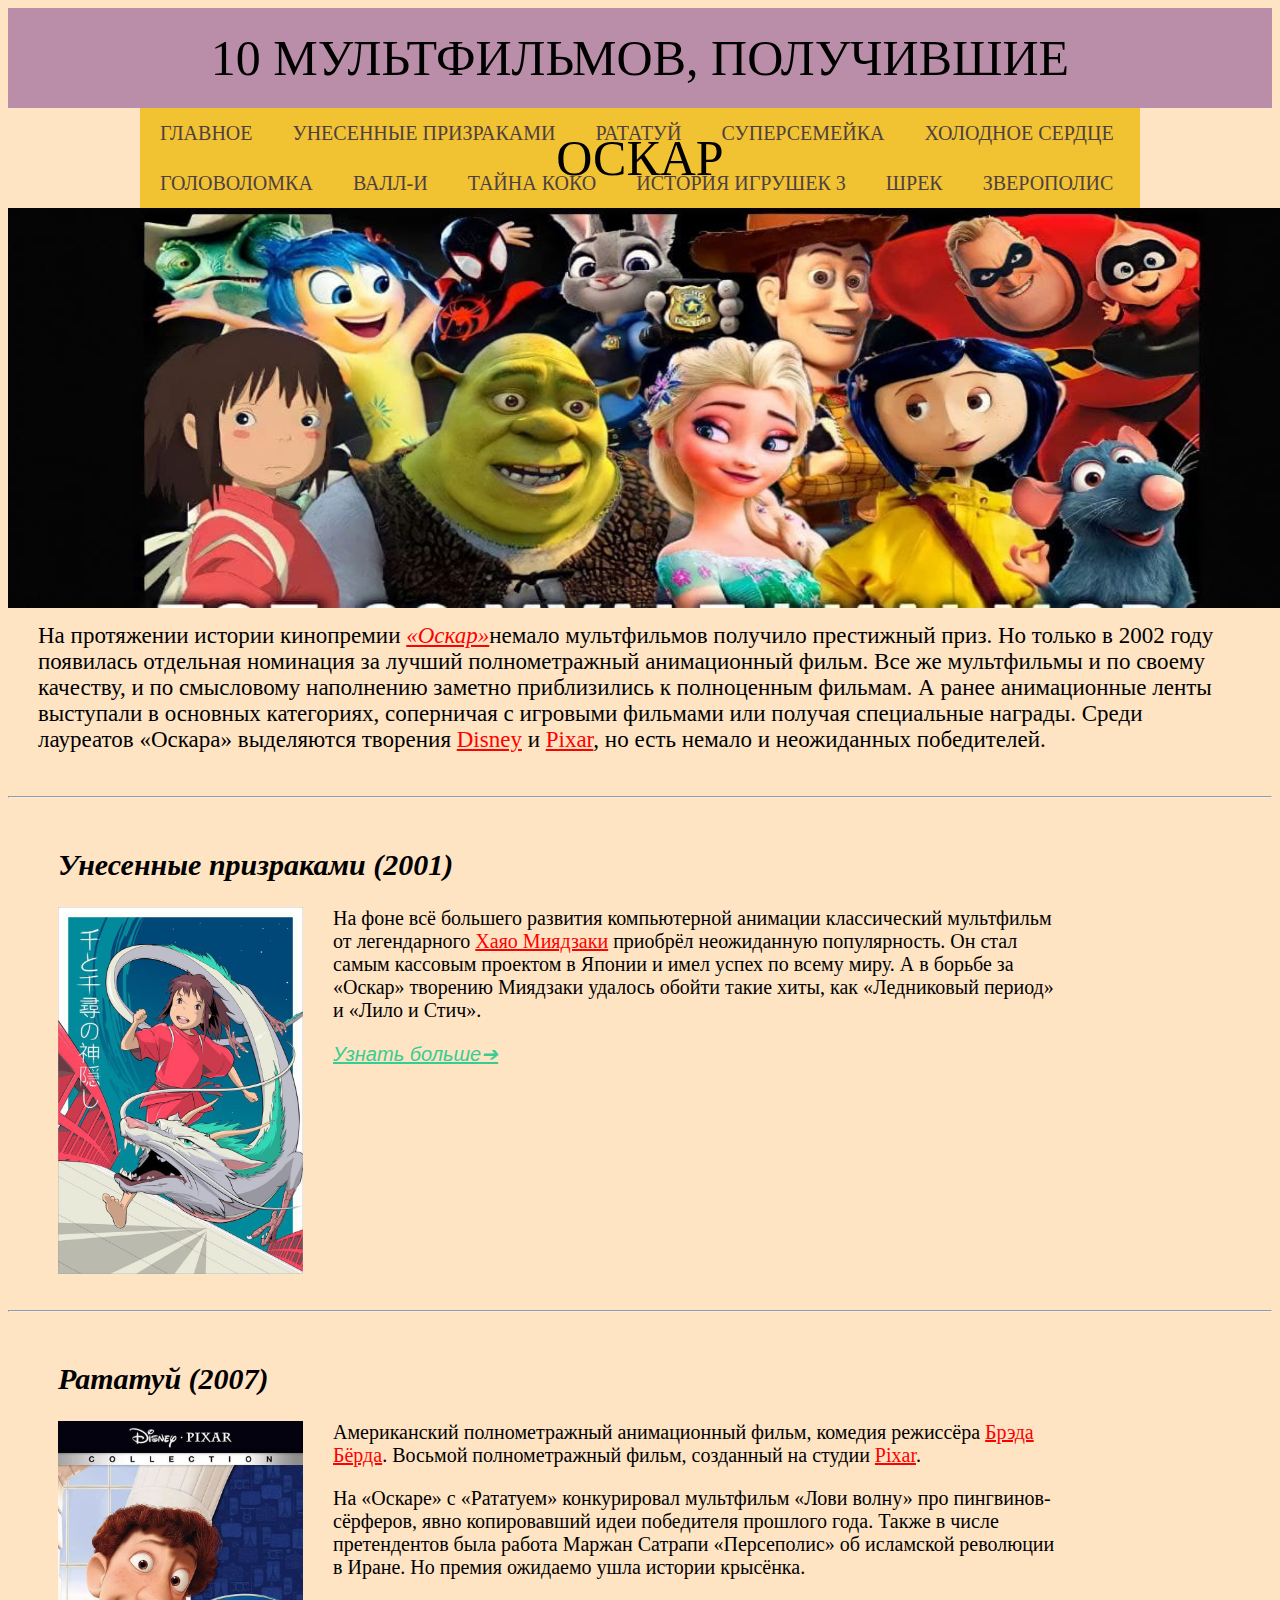
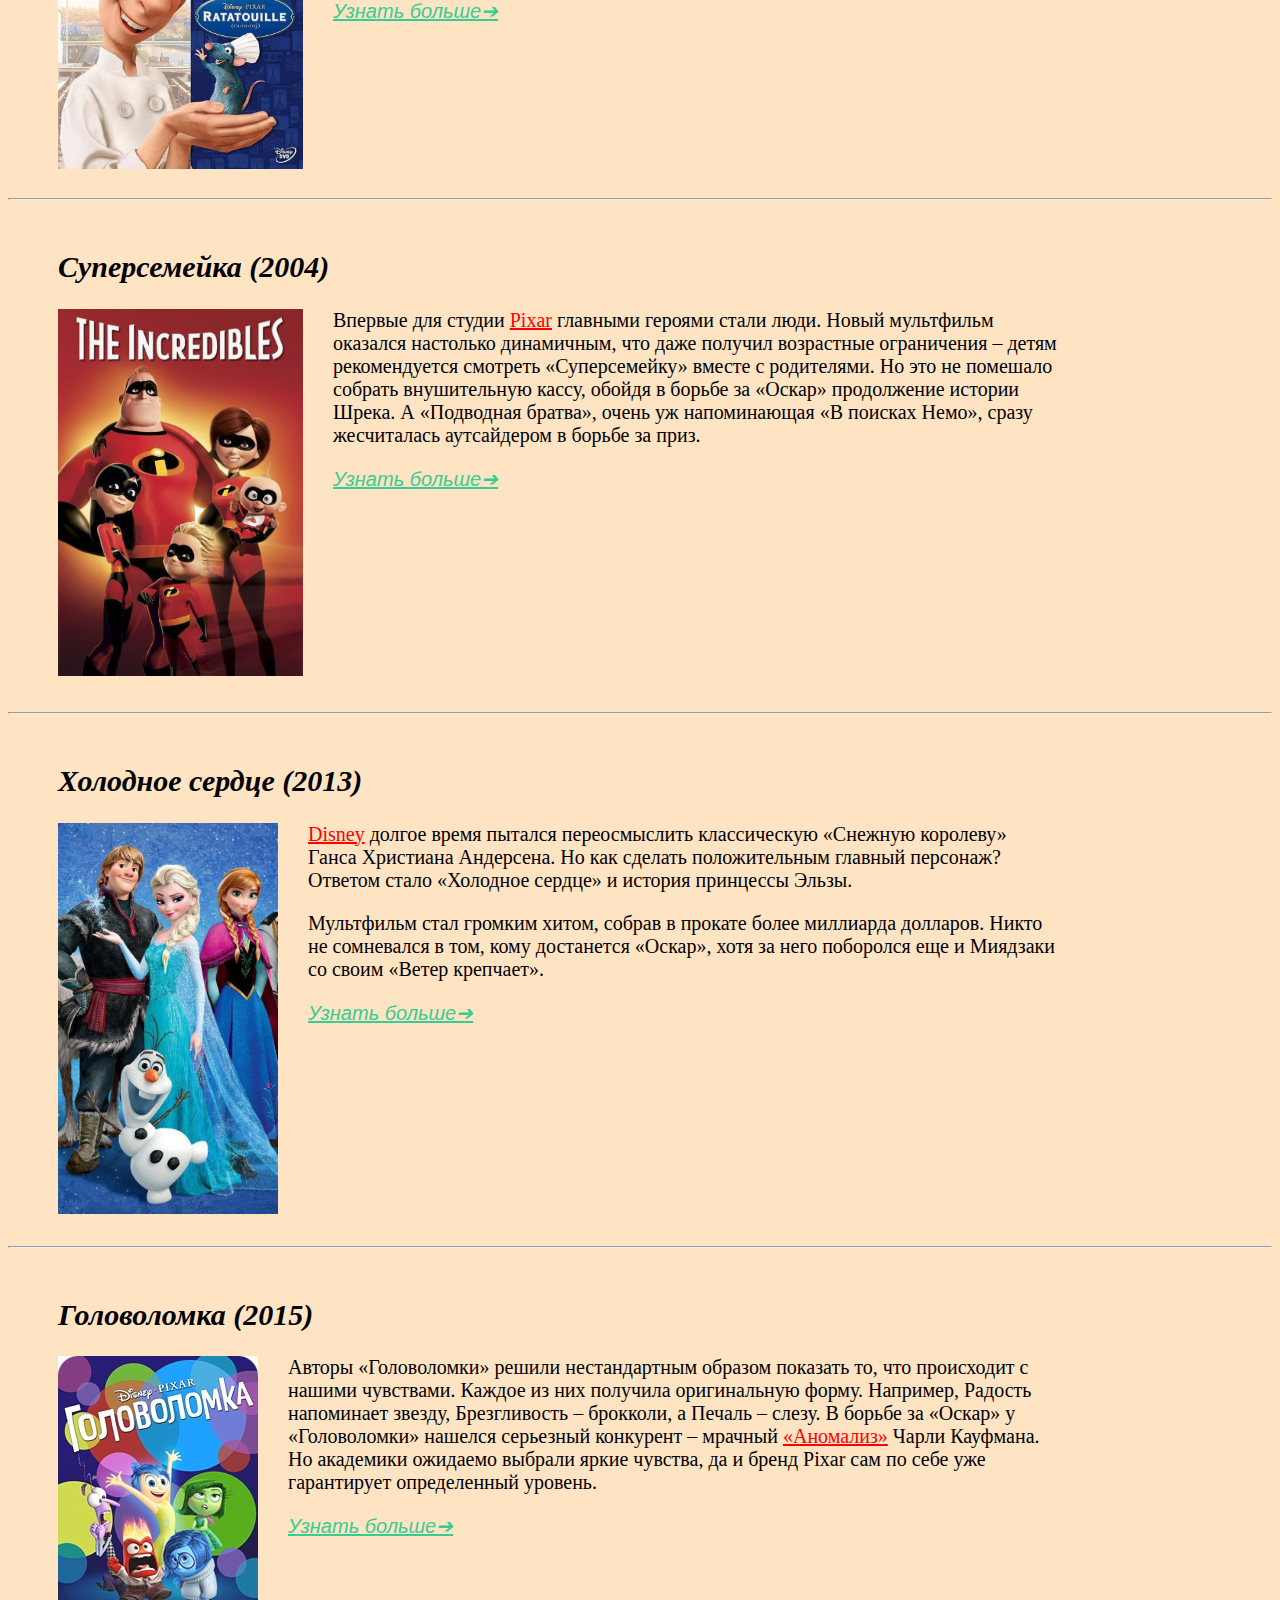
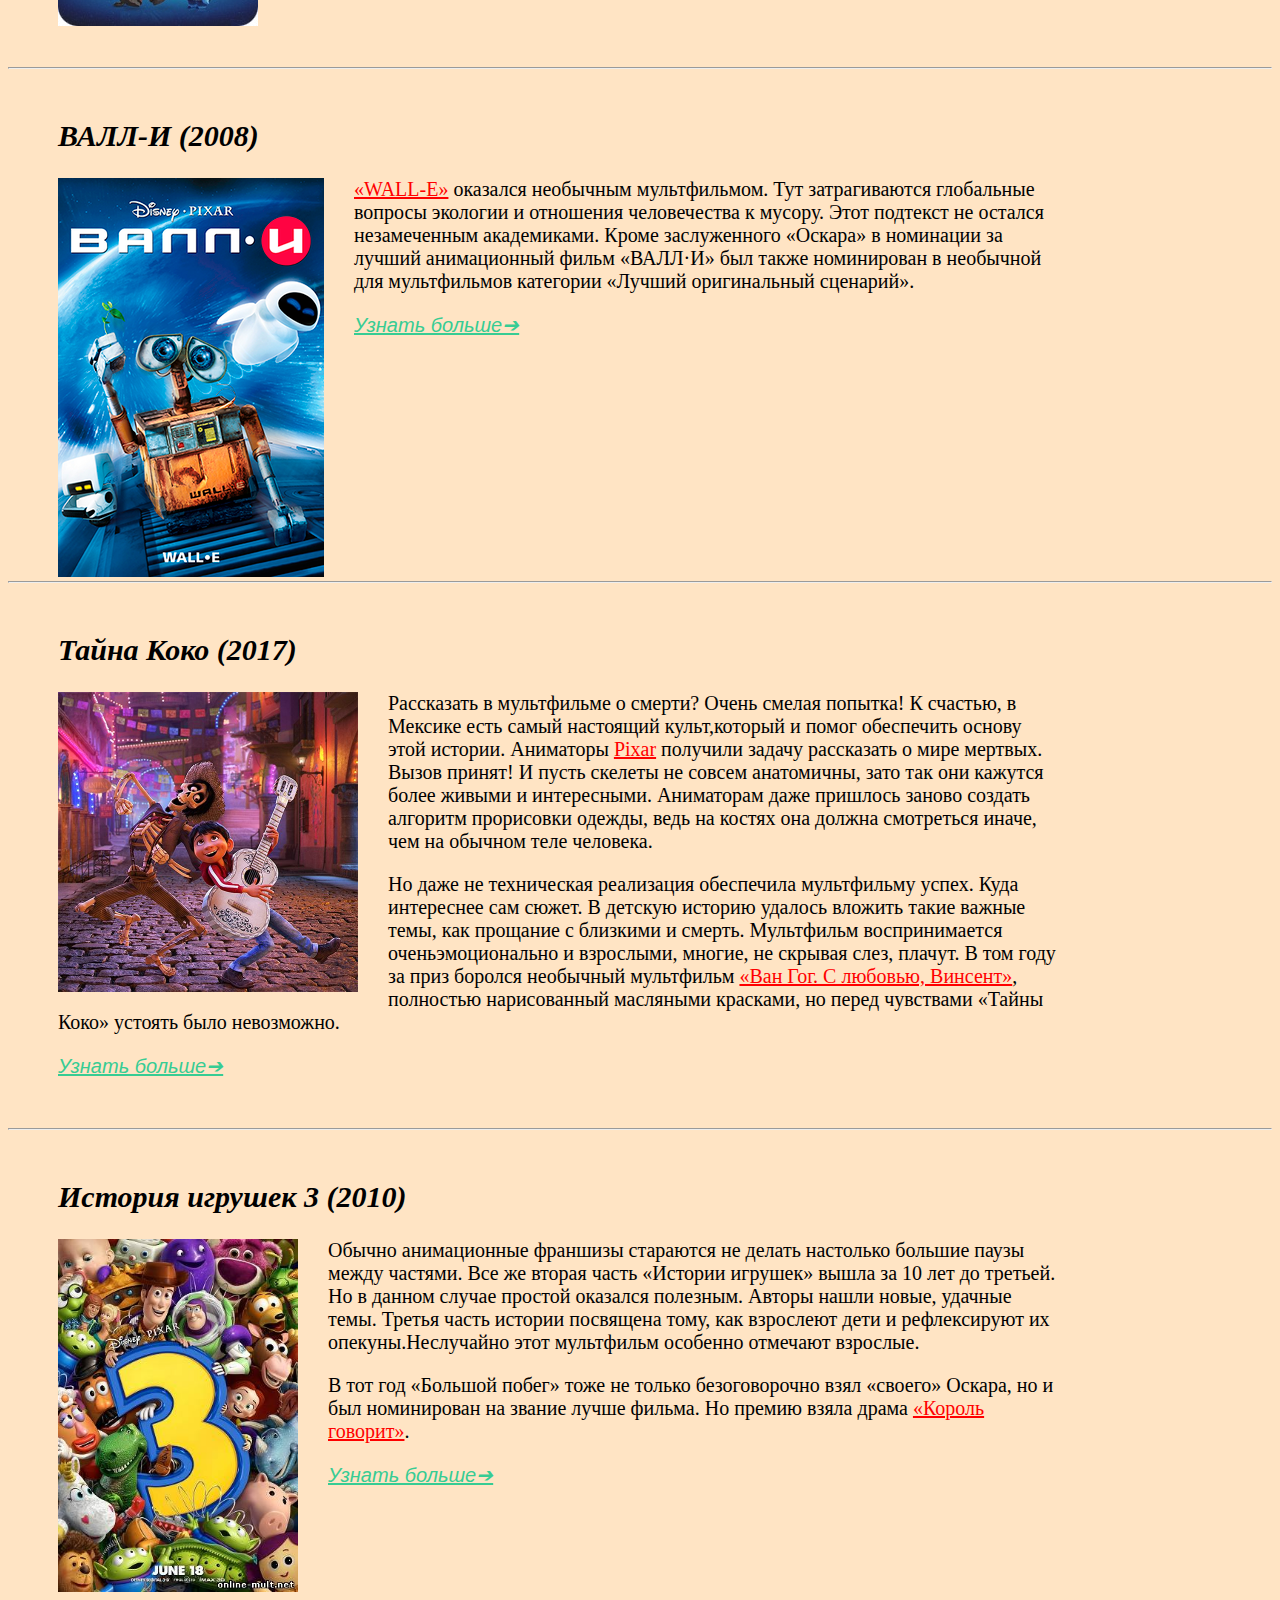
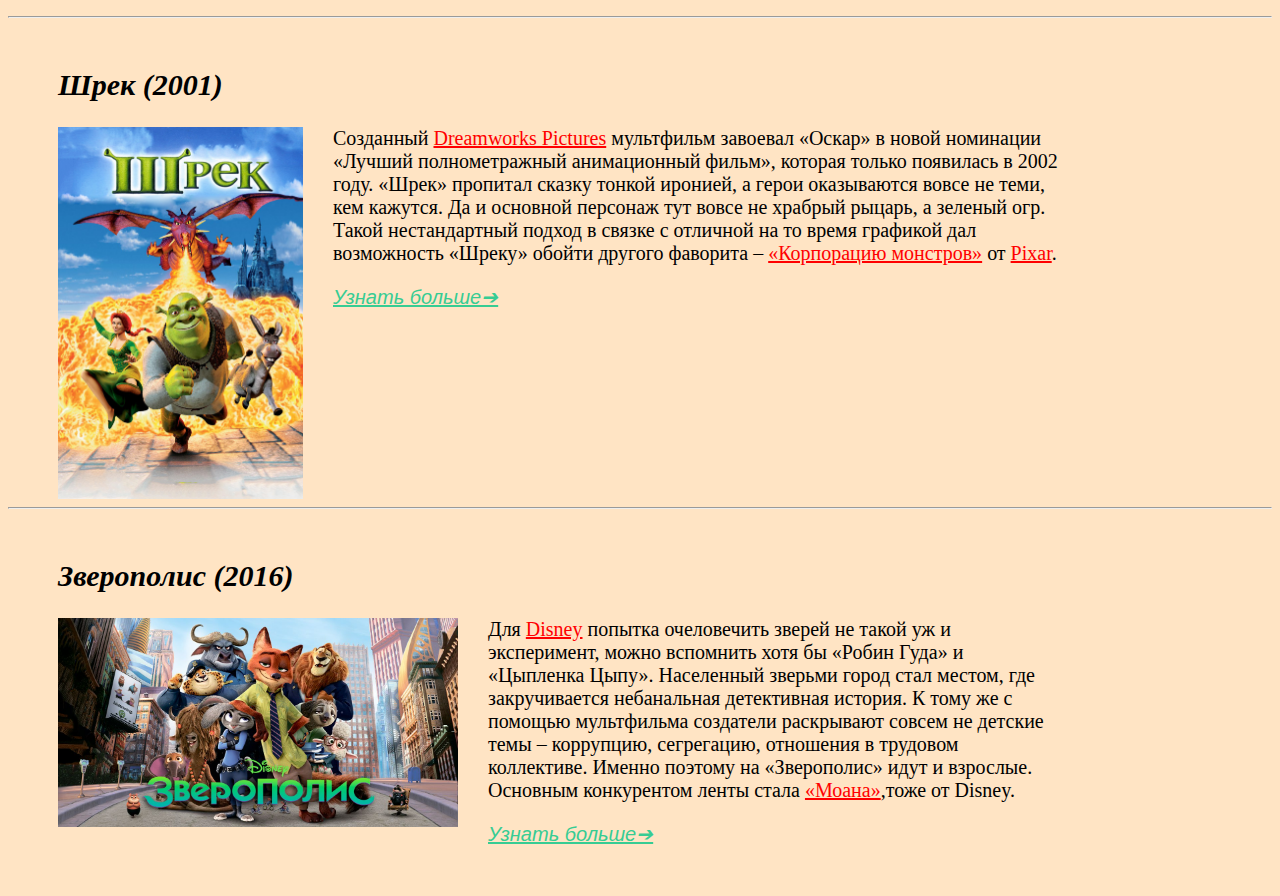
<file: index.html>
<!DOCTYPE html>
<html lang="en">

<head>
  <meta charset="UTF-8">
  <meta http-equiv="X-UA-Compatible" content="IE=edge">
  <meta name="viewport" content="width=device-width, initial-scale=1.0">
  <link rel="stylesheet" href="./style.css" type="text/css">
  <title>10 мультфильмов, получившие «Оскар»</title>
  
</head>

<body>
  <header>10 МУЛЬТФИЛЬМОВ, ПОЛУЧИВШИЕ ОСКАР</header>
  <nav>
    <ul>
      <li><a href="./index.html"><strong></strong>Главное</a></li>
      <li><a href="./spiritedaway.html">Унесенные призраками</a></li>
      <li><a href="./ratatouille.html">Рататуй</a></li>
      <li><a href="./theincredibles.html">Суперсемейка</a></li>
      <li><a href="./frozen.html">Холодное сердце</a></li>
      <li><a href="./inside-out.html">Головоломка</a></li>
      <li><a href="./wall-e.html">ВАЛЛ-И</a></li>
      <li><a href="./coco.html">Тайна Коко</a></li>
      <li><a href="./toystory3.html">История игрушек 3</a></li>
      <li><a href="./shrek.html">Шрек</a></li>
      <li><a href="./zootropolis.html">Зверополис</a></li>
    </ul>
  </nav>
  <main>
    <section>
      <img src="./images/head.jpg" width="1330" height="400">
      <p id="main">На протяжении истории кинопремии <a href="https://ru.wikipedia.org/wiki/%D0%9E%D1%81%D0%BA%D0%B0%D1%80_(%D0%BA%D0%B8%D0%BD%D0%BE%D0%BF%D1%80%D0%B5%D0%BC%D0%B8%D1%8F)"><i>«Оскар»</i></a>немало мультфильмов получило престижный приз. Но только в 2002 году появилась отдельная номинация за лучший полнометражный анимационный фильм. Все же мультфильмы и по своему качеству, и по смысловому наполнению заметно приблизились к полноценным фильмам. А ранее анимационные ленты выступали в основных категориях, соперничая с игровыми фильмами или получая специальные награды. Среди лауреатов «Оскара» выделяются творения <a href="https://ru.wikipedia.org/wiki/The_Walt_Disney_Company">Disney</a> и <a href="https://ru.wikipedia.org/wiki/Pixar">Pixar</a>, но есть немало и неожиданных победителей.</p>
    </section>
    <br>
    <hr>
    
    <section>
      <article>
        <h2><cite>Унесенные призраками (2001)</cite></h2>
        <img src="./images/1spiritedaway.jpg" width="245" class="spaway">
        <p class="playfair" id="position"> На фоне всё большего  развития компьютерной анимации классический мультфильм от легендарного <a href="https://ru.wikipedia.org/wiki/%D0%9C%D0%B8%D1%8F%D0%B4%D0%B7%D0%B0%D0%BA%D0%B8,_%D0%A5%D0%B0%D1%8F%D0%BE">Хаяо Миядзаки</a> приобрёл неожиданную популярность. Он стал самым кассовым проектом в Японии и имел успех по всему миру. А в борьбе за «Оскар» творению Миядзаки удалось обойти такие хиты, как «Ледниковый период» и «Лило и Стич».</p>
        <a href="./spiritedaway.html" class="more">Узнать больше&#10132;</a>
      </article>
      <br>
      <br>
      <br>
      <br>
      <br>
      <br>
      <br>
      <br>
      <hr>
      
      <article>
        <h2><cite>Рататуй (2007)</cite></h2>
        <img src="./images/mainratatouille.jpg" width="245" class="spaway">
        <p class="playfair" id="position">Американский полнометражный анимационный фильм, комедия режиссёра <a href="https://ru.wikipedia.org/wiki/%D0%91%D1%91%D1%80%D0%B4,_%D0%91%D1%80%D1%8D%D0%B4">Брэда Бёрда</a>. Восьмой полнометражный фильм, созданный на студии <a href="https://ru.wikipedia.org/wiki/Pixar">Pixar</a>.</p>
        <p class="playfair" id="position">На «Оскаре» с «Рататуем» конкурировал мультфильм «Лови волну» про пингвинов-сёрферов, явно копировавший идеи победителя прошлого года. Также в числе претендентов была работа Маржан Сатрапи «Персеполис» об исламской революции в Иране. Но премия ожидаемо ушла истории крысёнка.</p>
        <a href="./ratatouille.html" class="more">Узнать больше&#10132;</a>
      </article>
      <br>
      <br>
      <br>
      <br>
      <br>
      <hr>
      <article>
        <h2><cite>Суперсемейка (2004)</cite></h2>
        <img src="./images/maintheincredibles.jpg" width="245" alt="обложка мультфильма" class="spaway">
        <p class="playfair" id="position">Впервые для студии <a href="https://ru.wikipedia.org/wiki/Pixar">Pixar</a> главными героями стали люди. Новый мультфильм оказался настолько динамичным, что даже получил возрастные ограничения – детям рекомендуется смотреть «Суперсемейку» вместе с родителями. Но это не помешало собрать внушительную кассу, обойдя в борьбе за «Оскар» продолжение истории Шрека. А «Подводная братва», очень уж напоминающая «В поисках Немо», сразу жесчиталась аутсайдером в борьбе за приз.</p>
        <a href="./theincredibles.html" class="more">Узнать больше&#10132;</a>
      </article>
      <br>
      <br>
      <br>
      <br>
      <br>
      <br>
      <br>
      <hr>
      <article>
        <h2><cite>Холодное сердце (2013)</cite></h2>
        <img src="./images/mainfrozen.jpg" width="220" alt="обложка мультфильма" class="spaway">
        <p class="playfair" id="position"><a href="https://ru.wikipedia.org/wiki/The_Walt_Disney_Company">Disney</a> долгое время пытался переосмыслить классическую «Снежную королеву» Ганса Христиана Андерсена. Но как сделать положительным главный персонаж? Ответом стало «Холодное сердце» и история принцессы Эльзы.</p>
        <p class="playfair" id="position">Мультфильм стал громким хитом, собрав в прокате более миллиарда долларов. Никто не сомневался в том, кому достанется «Оскар», хотя за него поборолся еще и Миядзаки со своим «Ветер крепчает».</p>
        <a href="./frozen.html" class="more">Узнать больше&#10132;</a>
      </article>
      <br>
      <br>
      <br>
      <br>
      <br>
      <br>
      <br>
      <hr>
      <article>
        <h2><cite>Головоломка (2015)</cite></h2>
        <img src="./images/maininside-out.jpg" alt="" class="spaway">
        <p class="playfair" id="position">Авторы «Головоломки» решили нестандартным образом показать то, что происходит с нашими чувствами. Каждое из них получила оригинальную форму. Например, Радость напоминает звезду, Брезгливость – брокколи, а Печаль – слезу. В борьбе за «Оскар» у «Головоломки» нашелся серьезный конкурент – мрачный <a href="https://ru.wikipedia.org/wiki/%D0%90%D0%BD%D0%BE%D0%BC%D0%B0%D0%BB%D0%B8%D0%B7%D0%B0">«Аномализ»</a> Чарли Кауфмана. Но академики ожидаемо выбрали яркие чувства, да и бренд Pixar сам по себе уже гарантирует определенный уровень.</p>
        <a href="./inside-out.html" class="more">Узнать больше&#10132;</a>
      </article>
      <br>
      <br>
      <br>
      <hr>
      <article>
        <h2><cite>ВАЛЛ-И (2008)</cite></h2>
        <img src="./images/mainwall-e.png" class="spaway" alt="">
        <p class="playfair" id="position"><a href="./wall-e.html">«WALL-E»</a> оказался необычным мультфильмом. Тут затрагиваются глобальные вопросы экологии и отношения человечества к мусору. Этот подтекст не остался незамеченным академиками. Кроме заслуженного «Оскара» в номинации за лучший анимационный фильм «ВАЛЛ·И» был также номинирован в необычной для мультфильмов категории «Лучший оригинальный сценарий».</p>
        <a href="./wall-e.html" class="more">Узнать больше&#10132;</a>
      </article>
      <br>
      <br>
      <br>
      <br>
      <br>
      <br>
      <br>
      <br>
      <hr>
      <article>
        <h2><cite>Тайна Коко (2017)</cite></h2>
        <img src="./images/maincoco.jpg" width="300" class="spaway" alt="">
        <p class="playfair" id="position">Рассказать в мультфильме о смерти? Очень смелая попытка! К счастью, в Мексике есть самый настоящий культ,который и помог обеспечить основу этой истории. Аниматоры <a href="https://ru.wikipedia.org/wiki/Pixar">Pixar</a> получили задачу рассказать о мире мертвых. Вызов принят! И пусть скелеты не совсем анатомичны, зато так они кажутся более живыми и интересными. Аниматорам даже пришлось заново создать алгоритм прорисовки одежды, ведь на костях она должна смотреться иначе, чем на обычном теле человека.</p>
        <p class="playfair" id="position">Но даже не техническая реализация обеспечила мультфильму успех. Куда интереснее сам сюжет. В детскую историю удалось вложить такие важные темы, как прощание с близкими и смерть. Мультфильм воспринимается оченьэмоционально и взрослыми, многие, не скрывая слез, плачут. В том году за приз боролся необычный мультфильм <a href="https://ru.wikipedia.org/wiki/%D0%92%D0%B0%D0%BD_%D0%93%D0%BE%D0%B3._%D0%A1_%D0%BB%D1%8E%D0%B1%D0%BE%D0%B2%D1%8C%D1%8E,_%D0%92%D0%B8%D0%BD%D1%81%D0%B5%D0%BD%D1%82">«Ван Гог. С любовью, Винсент»</a>, полностью нарисованный масляными красками, но перед чувствами «Тайны Коко» устоять было невозможно.</p>
        <a href="./coco.html" class="more">Узнать больше&#10132;</a>
      </article>
      <hr>
      <article>
        <h2><cite>История игрушек 3 (2010)</cite></h2>
        <img src="./images/maintoystory.jpg" width="240" class="spaway">
        <p class="playfair" id="position">Обычно анимационные франшизы стараются не делать настолько большие паузы между частями. Все же вторая часть «Истории игрушек» вышла за 10 лет до третьей. Но в данном случае простой оказался полезным. Авторы нашли новые, удачные темы. Третья часть истории посвящена тому, как взрослеют дети и рефлексируют их опекуны.Неслучайно этот мультфильм особенно отмечают взрослые.</p>
        <p class="playfair" id="position">В тот год «Большой побег» тоже не только безоговорочно взял «своего» Оскара, но и был номинирован на звание лучше фильма. Но премию взяла драма <a href="https://ru.wikipedia.org/wiki/%D0%9A%D0%BE%D1%80%D0%BE%D0%BB%D1%8C_%D0%B3%D0%BE%D0%B2%D0%BE%D1%80%D0%B8%D1%82!">«Король говорит»</a>.</p>
        <a href="./toystory3.html" class="more">Узнать больше&#10132;</a>
      </article>
      <br>
      <br>
      <br>
      <hr>
      <article>
        <h2><cite>Шрек (2001)</cite></h2>
        <img src="./images/mainshrek.jpg" width="245" height="372" class="spaway">
        <p class="playfair" id="position">Созданный <a href="https://ru.wikipedia.org/wiki/DreamWorks_Pictures">Dreamworks Pictures</a> мультфильм завоевал «Оскар» в новой номинации «Лучший полнометражный анимационный фильм», которая только появилась в 2002 году. «Шрек» пропитал сказку тонкой иронией, а герои оказываются вовсе не теми, кем кажутся. Да и основной персонаж тут вовсе не храбрый рыцарь, а зеленый огр. Такой нестандартный подход в связке с отличной на то время графикой дал возможность «Шреку» обойти другого фаворита – <a href="https://ru.wikipedia.org/wiki/%D0%9A%D0%BE%D1%80%D0%BF%D0%BE%D1%80%D0%B0%D1%86%D0%B8%D1%8F_%D0%BC%D0%BE%D0%BD%D1%81%D1%82%D1%80%D0%BE%D0%B2">«Корпорацию монстров»</a> от <a href="https://ru.wikipedia.org/wiki/Pixar">Pixar</a>.</p>
        <a href="./shrek.html" class="more">Узнать больше&#10132;</a>
      </article>
      <br>
      <br>
      <br>
      <br>
      <br>
      <br>
      <hr>
      <article>
        <h2><cite>Зверополис (2016)</cite></h2>
        <img src="./images/mainzootopolis.jpg" width="400" height="209" alt="zootropolis" class="spaway">
        <p class="playfair" id="position">Для <a href="https://ru.wikipedia.org/wiki/The_Walt_Disney_Company">Disney</a> попытка очеловечить зверей не такой уж и эксперимент, можно вспомнить хотя бы «Робин Гуда» и «Цыпленка Цыпу». Населенный зверьми город стал местом, где закручивается небанальная детективная история. К тому же с помощью мультфильма создатели раскрывают совсем не детские темы – коррупцию, сегрегацию, отношения в трудовом коллективе. Именно поэтому на «Зверополис» идут и взрослые. Основным конкурентом ленты стала <a href="https://ru.wikipedia.org/wiki/%D0%9C%D0%BE%D0%B0%D0%BD%D0%B0_(%D0%BC%D1%83%D0%BB%D1%8C%D1%82%D1%84%D0%B8%D0%BB%D1%8C%D0%BC)">«Моана»</a>,тоже от Disney.</p>
        <a href="./zootropolis.html" class="more">Узнать больше&#10132;</a>
      </article>
    </section>
  </main>
</body>

</html>
</file>
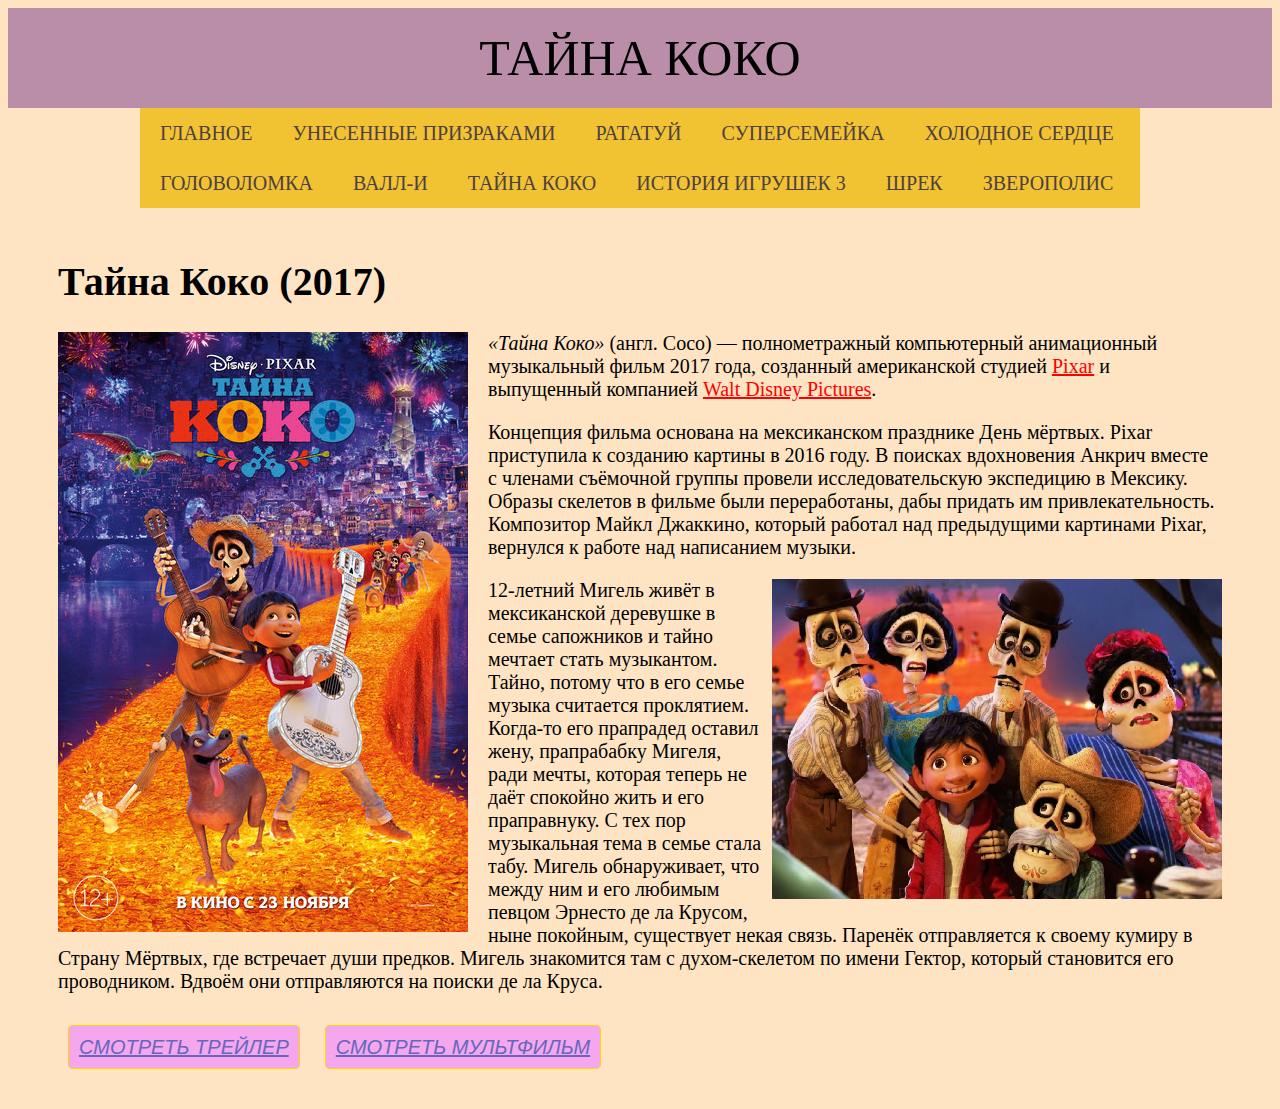
<file: coco.html>
<!DOCTYPE html>
<html lang="en">
<head>
  <meta charset="UTF-8">
  <meta http-equiv="X-UA-Compatible" content="IE=edge">
  <meta name="viewport" content="width=device-width, initial-scale=1.0">
  <link rel="stylesheet" href="./style.css" type="text/css">
  <title>Тайна Коко</title>
  
</head>
<body>
  <header>ТАЙНА КОКО</header>
  <nav>
    <ul>
      <li><a href="./index.html">Главное</a></li>
      <li><a href="./spiritedaway.html">Унесенные призраками</a></li>
      <li><a href="./ratatouille.html">Рататуй</a></li>
      <li><a href="./theincredibles.html">Суперсемейка</a></li>
      <li><a href="./frozen.html">Холодное сердце</a></li>
      <li><a href="./inside-out.html">Головоломка</a></li>
      <li><a href="./wall-e.html">ВАЛЛ-И</a></li>
      <li><a href="./coco.html">Тайна Коко</a></li>
      <li><a href="./toystory3.html">История игрушек 3</a></li>
      <li><a href="./shrek.html">Шрек</a></li>
      <li><a href="./zootropolis.html">Зверополис</a></li>
    </ul>
  </nav>
  <main>
    <article>
      <h1 id="ephesis">Тайна Коко (2017)</h1>
      <img src="./images/1сосo.jpg" alt="обложка мультфильма" id="imgleft">
      <p class="playfair"><cite>«Тайна Коко»</cite> (англ. Coco) — полнометражный компьютерный анимационный музыкальный фильм 2017 года, созданный американской студией <a href="https://ru.wikipedia.org/wiki/Pixar">Pixar</a> и выпущенный компанией <a href="https://ru.wikipedia.org/wiki/The_Walt_Disney_Company">Walt Disney Pictures</a>.</p>
      <p class="playfair">Концепция фильма основана на мексиканском празднике День мёртвых. Pixar приступила к созданию картины в 2016 году. В поисках вдохновения Анкрич вместе с членами съёмочной группы провели исследовательскую экспедицию в Мексику. Образы скелетов в фильме были переработаны, дабы придать им привлекательность. Композитор Майкл Джаккино, который работал над предыдущими картинами Pixar, вернулся к работе над написанием музыки.</p>
      <img src="./images/2coco.jpg" width="450" height="320" id="imgright">
      <p class="playfair">12-летний Мигель живёт в мексиканской деревушке в семье сапожников и тайно мечтает стать музыкантом. Тайно, потому что в его семье музыка считается проклятием. Когда-то его прапрадед оставил жену, прапрабабку Мигеля, ради мечты, которая теперь не даёт спокойно жить и его праправнуку. С тех пор музыкальная тема в семье стала табу. Мигель обнаруживает, что между ним и его любимым певцом Эрнесто де ла Крусом, ныне покойным, существует некая связь. Паренёк отправляется к своему кумиру в Страну Мёртвых, где встречает души предков. Мигель знакомится там с духом-скелетом по имени Гектор, который становится его проводником. Вдвоём они отправляются на поиски де ла Круса.</p>
      <br>
      <a href="https://www.youtube.com/watch?v=lhnW2_ecUr8" class="trailers">СМОТРЕТЬ ТРЕЙЛЕР</a>
      <a href="https://kinokrad.co/316242-tayna-koko-2018-11-15.html" class="trailers">СМОТРЕТЬ МУЛЬТФИЛЬМ</a>
    </article>
  </main>
</body>
</html>
</file>
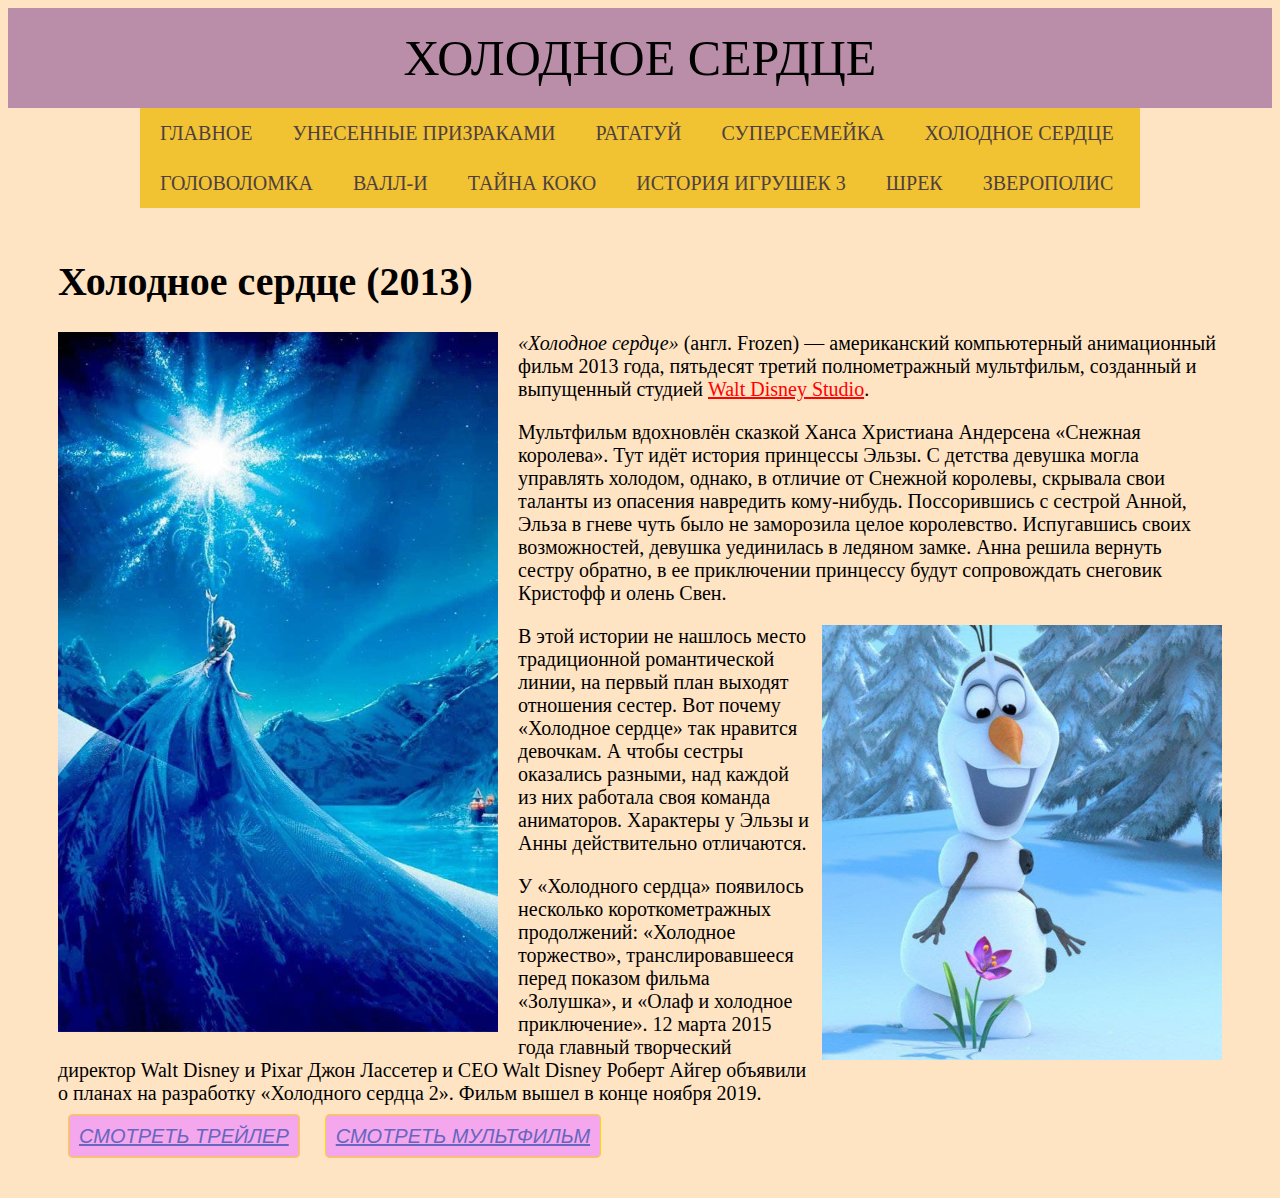
<file: frozen.html>
<!DOCTYPE html>
<html lang="en">
<head>
  <meta charset="UTF-8">
  <meta http-equiv="X-UA-Compatible" content="IE=edge">
  <meta name="viewport" content="width=device-width, initial-scale=1.0">
  <link rel="stylesheet" href="./style.css" type="text/css">
  <title>Холодное сердце</title>
  
</head>
<body>
  <header>ХОЛОДНОЕ СЕРДЦЕ</header>
  <nav>
    <ul>
      <li><a href="./index.html">Главное</a></li>
      <li><a href="./spiritedaway.html">Унесенные призраками</a></li>
      <li><a href="./ratatouille.html">Рататуй</a></li>
      <li><a href="./theincredibles.html">Суперсемейка</a></li>
      <li><a href="./frozen.html">Холодное сердце</a></li>
      <li><a href="./inside-out.html">Головоломка</a></li>
      <li><a href="./wall-e.html">ВАЛЛ-И</a></li>
      <li><a href="./coco.html">Тайна Коко</a></li>
      <li><a href="./toystory3.html">История игрушек 3</a></li>
      <li><a href="./shrek.html">Шрек</a></li>
      <li><a href="./zootropolis.html">Зверополис</a></li>
    </ul>
  </nav>
  <main>
    <article>
      <h1 id="ephesis">Холодное сердце (2013)</h1>
      <img src="./images/1frozen.jpg" alt="обложка мультфильма" width="440" height="700" id="imgleft">
      <p class="playfair"><cite>«Холодное сердце»</cite> (англ. Frozen) — американский компьютерный анимационный фильм 2013 года, пятьдесят третий полнометражный мультфильм, созданный и выпущенный студией <a href="https://ru.wikipedia.org/wiki/The_Walt_Disney_Company">Walt Disney Studio</a>.</p>
      <p class="playfair"> Мультфильм вдохновлён сказкой Ханса Христиана Андерсена «Снежная королева». Тут идёт история принцессы Эльзы. С детства девушка могла управлять холодом, однако, в отличие от Снежной королевы, скрывала свои таланты из опасения навредить кому-нибудь. Поссорившись с сестрой Анной, Эльза в гневе чуть было не заморозила целое королевство. Испугавшись своих возможностей, девушка уединилась в ледяном замке. Анна решила вернуть сестру обратно, в ее приключении принцессу будут сопровождать снеговик Кристофф и олень Свен.</p>
      <img src="./images/2frozen.jpg" width="400" height="435" id="imgright">
      <p class="playfair">В этой истории не нашлось место традиционной романтической линии, на первый план выходят отношения сестер. Вот почему «Холодное сердце» так нравится девочкам. А чтобы сестры оказались разными, над каждой из них работала своя команда аниматоров. Характеры у Эльзы и Анны действительно отличаются.</p>
      <p class="playfair">У «Холодного сердца» появилось несколько короткометражных продолжений: «Холодное торжество», транслировавшееся перед показом фильма «Золушка», и «Олаф и холодное приключение». 12 марта 2015 года главный творческий директор Walt Disney и Pixar Джон Лассетер и CEO Walt Disney Роберт Айгер объявили о планах на разработку «Холодного сердца 2». Фильм вышел в конце ноября 2019.</p>
      <a href="https://www.youtube.com/watch?v=ZgIJDbpFHC4" class="trailers">СМОТРЕТЬ ТРЕЙЛЕР</a>
      
      <a href="https://lamafilm.club/film/1-xolodnoe-serdce/" class="trailers">СМОТРЕТЬ МУЛЬТФИЛЬМ</a>
    </article>
  </main>
</body>
</html>
</file>
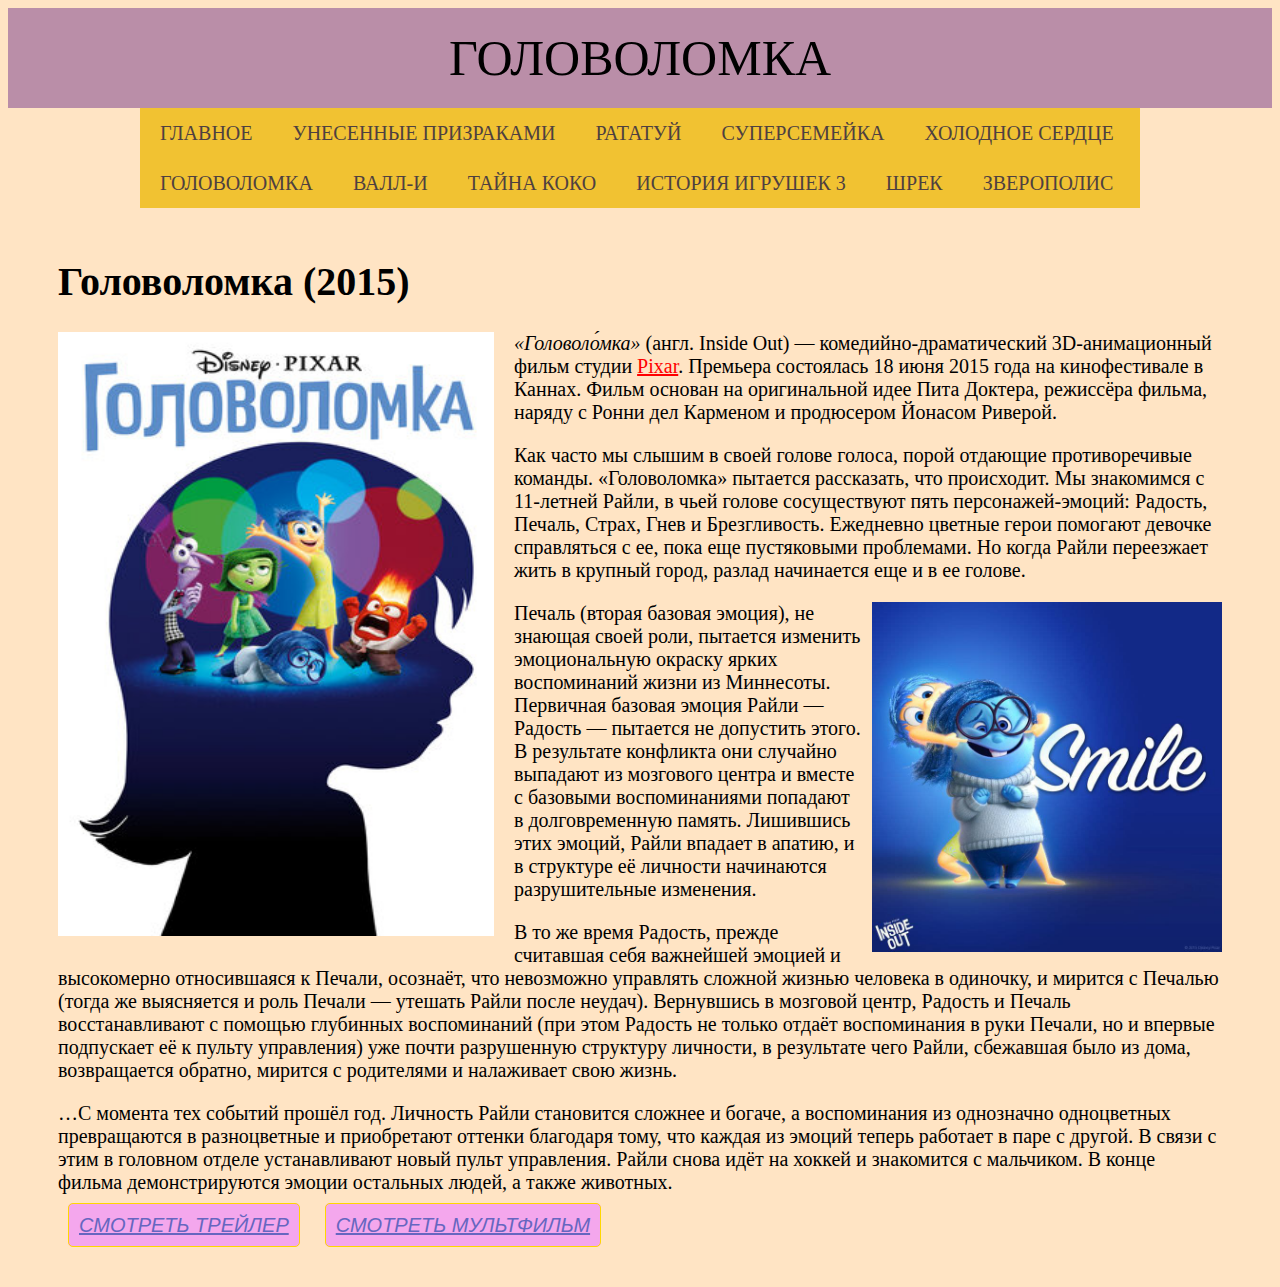
<file: inside-out.html>
<!DOCTYPE html>
<html lang="en">
<head>
  <meta charset="UTF-8">
  <meta http-equiv="X-UA-Compatible" content="IE=edge">
  <meta name="viewport" content="width=device-width, initial-scale=1.0">
  <link rel="stylesheet" href="./style.css" type="text/css">
  <title>Головоломка</title>
  
</head>
<body>
  <header>ГОЛОВОЛОМКА</header>
  <nav>
    <ul>
      <li><a href="./index.html">Главное</a></li>
      <li><a href="./spiritedaway.html">Унесенные призраками</a></li>
      <li><a href="./ratatouille.html">Рататуй</a></li>
      <li><a href="./theincredibles.html">Суперсемейка</a></li>
      <li><a href="./frozen.html">Холодное сердце</a></li>
      <li><a href="./inside-out.html">Головоломка</a></li>
      <li><a href="./wall-e.html">ВАЛЛ-И</a></li>
      <li><a href="./coco.html">Тайна Коко</a></li>
      <li><a href="./toystory3.html">История игрушек 3</a></li>
      <li><a href="./shrek.html">Шрек</a></li>
      <li><a href="./zootropolis.html">Зверополис</a></li>
    </ul>
  </nav>
  <main>
    <article>
      <h1 id="ephesis">Головоломка (2015)</h1>
      <img src="./images/inside-out.jpg" alt="обложка мультфильма" width="436" height="604" id="imgleft">
      <p class="playfair"><cite>«Головоло́мка»</cite> (англ. Inside Out) — комедийно-драматический 3D-анимационный фильм студии <a href="https://ru.wikipedia.org/wiki/Pixar">Pixar</a>. Премьера состоялась 18 июня 2015 года на кинофестивале в Каннах. Фильм основан на оригинальной идее Пита Доктера, режиссёра фильма, наряду с Ронни дел Карменом и продюсером Йонасом Риверой.</p>
      <p class="playfair">Как часто мы слышим в своей голове голоса, порой отдающие противоречивые команды. «Головоломка» пытается рассказать, что происходит. Мы знакомимся с 11-летней Райли, в чьей голове сосуществуют пять персонажей-эмоций: Радость, Печаль, Страх, Гнев и Брезгливость. Ежедневно цветные герои помогают девочке справляться с ее, пока еще пустяковыми проблемами. Но когда Райли переезжает жить в крупный город, разлад начинается еще и в ее голове.</p>
      <img src="./images/2inside-out.jpg" width="350" height="350" id="imgright">
      <p class="playfair">Печаль (вторая базовая эмоция), не знающая своей роли, пытается изменить эмоциональную окраску ярких воспоминаний жизни из Миннесоты. Первичная базовая эмоция Райли — Радость — пытается не допустить этого. В результате конфликта они случайно выпадают из мозгового центра и вместе с базовыми воспоминаниями попадают в долговременную память. Лишившись этих эмоций, Райли впадает в апатию, и в структуре её личности начинаются разрушительные изменения.</p>
      <p class="playfair">В то же время Радость, прежде считавшая себя важнейшей эмоцией и высокомерно относившаяся к Печали, осознаёт, что невозможно управлять сложной жизнью человека в одиночку, и мирится с Печалью (тогда же выясняется и роль Печали — утешать Райли после неудач). Вернувшись в мозговой центр, Радость и Печаль восстанавливают с помощью глубинных воспоминаний (при этом Радость не только отдаёт воспоминания в руки Печали, но и впервые подпускает её к пульту управления) уже почти разрушенную структуру личности, в результате чего Райли, сбежавшая было из дома, возвращается обратно, мирится с родителями и налаживает свою жизнь.</p>
      <p class="playfair">…С момента тех событий прошёл год. Личность Райли становится сложнее и богаче, а воспоминания из однозначно одноцветных превращаются в разноцветные и приобретают оттенки благодаря тому, что каждая из эмоций теперь работает в паре с другой. В связи с этим в головном отделе устанавливают новый пульт управления. Райли снова идёт на хоккей и знакомится с мальчиком. В конце фильма демонстрируются эмоции остальных людей, а также животных.</p>
      <a href="https://www.kinopoisk.ru/film/645118/video/111884/" class="trailers">СМОТРЕТЬ ТРЕЙЛЕР</a>
      <a href="https://kinogo-net.org/v46/214-golovolomka-2015.html" class="trailers">СМОТРЕТЬ МУЛЬТФИЛЬМ</a>
    </article>
  </main>
</body>
</html>
</file>
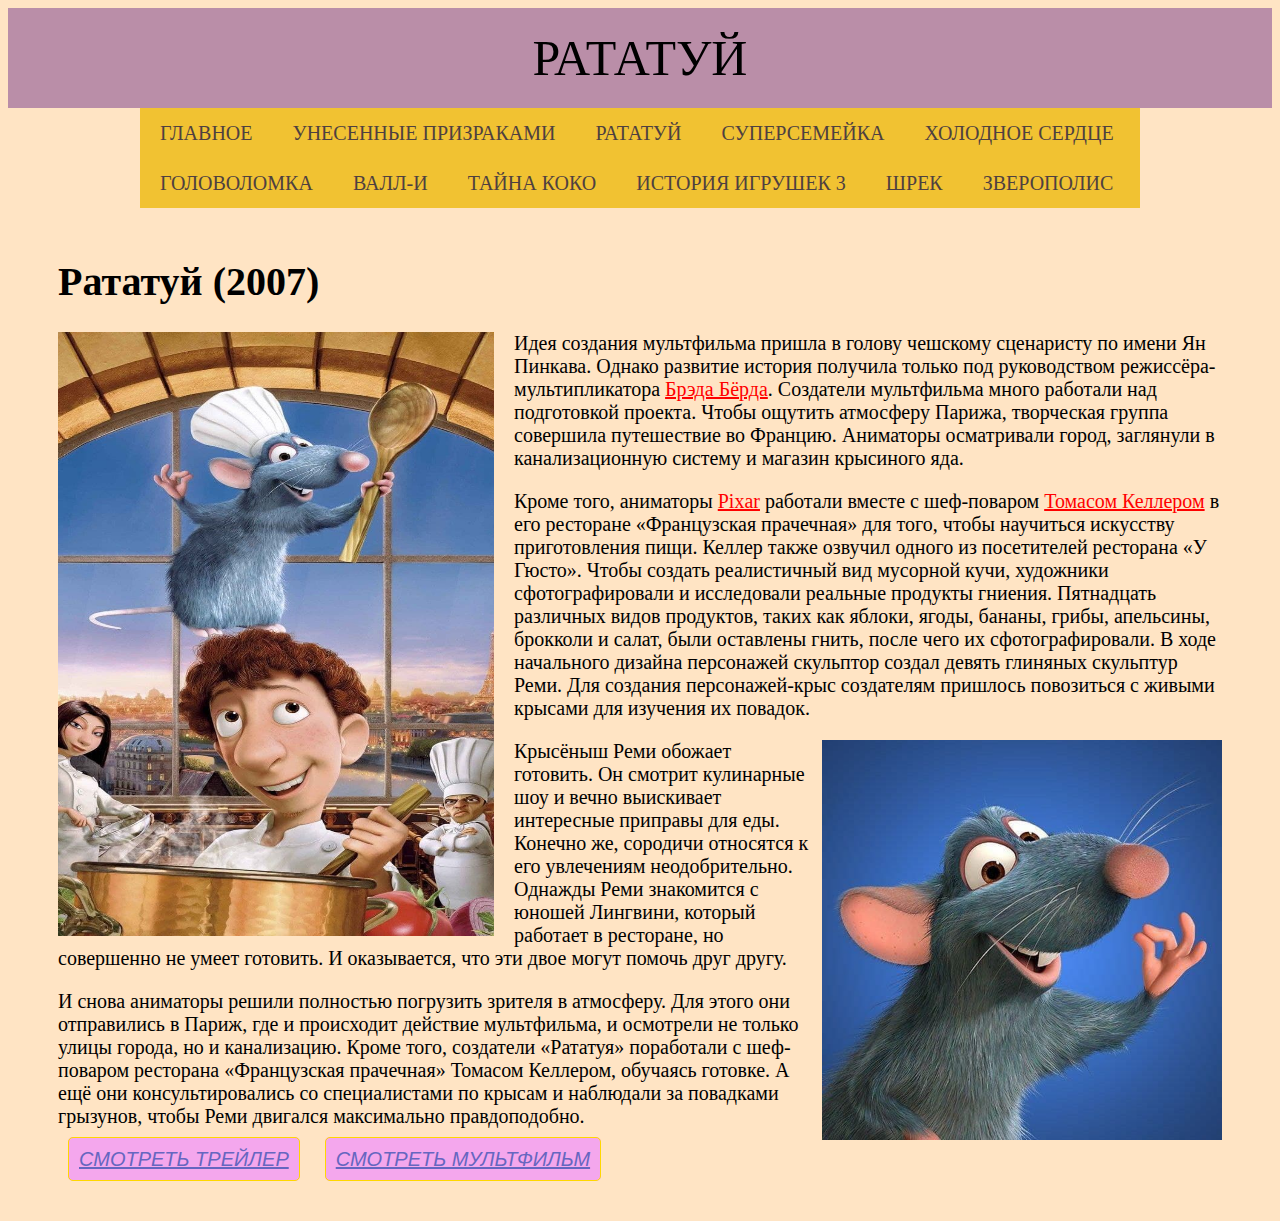
<file: ratatouille.html>
<!DOCTYPE html>
<html lang="en">
<head>
  <meta charset="UTF-8">
  <meta http-equiv="X-UA-Compatible" content="IE=edge">
  <meta name="viewport" content="width=device-width, initial-scale=1.0">
  <link rel="stylesheet" href="./style.css" type="text/css">
  <title>Рататуй</title>
  
</head>
<body>
  <header>РАТАТУЙ</header>
  <nav>
    <ul>
      <li><a href="./index.html">Главное</a></li>
      <li><a href="./spiritedaway.html">Унесенные призраками</a></li>
      <li><a href="./ratatouille.html">Рататуй</a></li>
      <li><a href="./theincredibles.html">Суперсемейка</a></li>
      <li><a href="./frozen.html">Холодное сердце</a></li>
      <li><a href="./inside-out.html">Головоломка</a></li>
      <li><a href="./wall-e.html">ВАЛЛ-И</a></li>
      <li><a href="./coco.html">Тайна Коко</a></li>
      <li><a href="./toystory3.html">История игрушек 3</a></li>
      <li><a href="./shrek.html">Шрек</a></li>
      <li><a href="./zootropolis.html">Зверополис</a></li>
    </ul>
  </nav>
  <main>
    <article>
      <h1 id="ephesis">Рататуй (2007)</h1>
      <img src="./images/1ratatouille.jpg" alt="обложка мультфильма" width="436" height="604" id="imgleft">
      <p class="playfair">Идея создания мультфильма пришла в голову чешскому сценаристу по имени Ян Пинкава. Однако развитие история получила только под руководством режиссёра-мультипликатора <a href="https://ru.wikipedia.org/wiki/%D0%91%D1%91%D1%80%D0%B4,_%D0%91%D1%80%D1%8D%D0%B4">Брэда Бёрда</a>. Создатели мультфильма много работали над подготовкой проекта. Чтобы ощутить атмосферу Парижа, творческая группа совершила путешествие во Францию. Аниматоры осматривали город, заглянули в канализационную систему и магазин крысиного яда.</p>
      <p class="playfair">Кроме того, аниматоры <a href="https://ru.wikipedia.org/wiki/Pixar">Pixar</a> работали вместе с шеф-поваром <a href="https://ru.wikipedia.org/wiki/%D0%9A%D0%B5%D0%BB%D0%BB%D0%B5%D1%80,_%D0%A2%D0%BE%D0%BC%D0%B0%D1%81">Томасом Келлером</a> в его ресторане «Французская прачечная» для того, чтобы научиться искусству приготовления пищи. Келлер также озвучил одного из посетителей ресторана «У Гюсто». Чтобы создать реалистичный вид мусорной кучи, художники сфотографировали и исследовали реальные продукты гниения. Пятнадцать различных видов продуктов, таких как яблоки, ягоды, бананы, грибы, апельсины, брокколи и салат, были оставлены гнить, после чего их сфотографировали. В ходе начального дизайна персонажей скульптор создал девять глиняных скульптур Реми. Для создания персонажей-крыс создателям пришлось повозиться с живыми крысами для изучения их повадок.</p>
      <img src="./images/2ratatouille.jpg"  width="400" height="400" id="imgright">
      <p class="playfair">Крысёныш Реми обожает готовить. Он смотрит кулинарные шоу и вечно выискивает интересные приправы для еды. Конечно же, сородичи относятся к его увлечениям неодобрительно. Однажды Реми знакомится с юношей Лингвини, который работает в ресторане, но совершенно не умеет готовить. И оказывается, что эти двое могут помочь друг другу.</p>
      <p class="playfair">И снова аниматоры решили полностью погрузить зрителя в атмосферу. Для этого они отправились в Париж, где и происходит действие мультфильма, и осмотрели не только улицы города, но и канализацию. Кроме того, создатели «Рататуя» поработали с шеф-поваром ресторана «Французская прачечная» Томасом Келлером, обучаясь готовке. А ещё они консультировались со специалистами по крысам и наблюдали за повадками грызунов, чтобы Реми двигался максимально правдоподобно.</p>
      <a href="https://www.youtube.com/watch?v=mqV_C5eqUus" class="trailers">СМОТРЕТЬ ТРЕЙЛЕР</a>
      <a href="http://mega-mult.ru/pixar/15-ratatuy-ratatouille.html" class="trailers">СМОТРЕТЬ МУЛЬТФИЛЬМ</a>
    </article>
  </main>
</body>
</html>
</file>
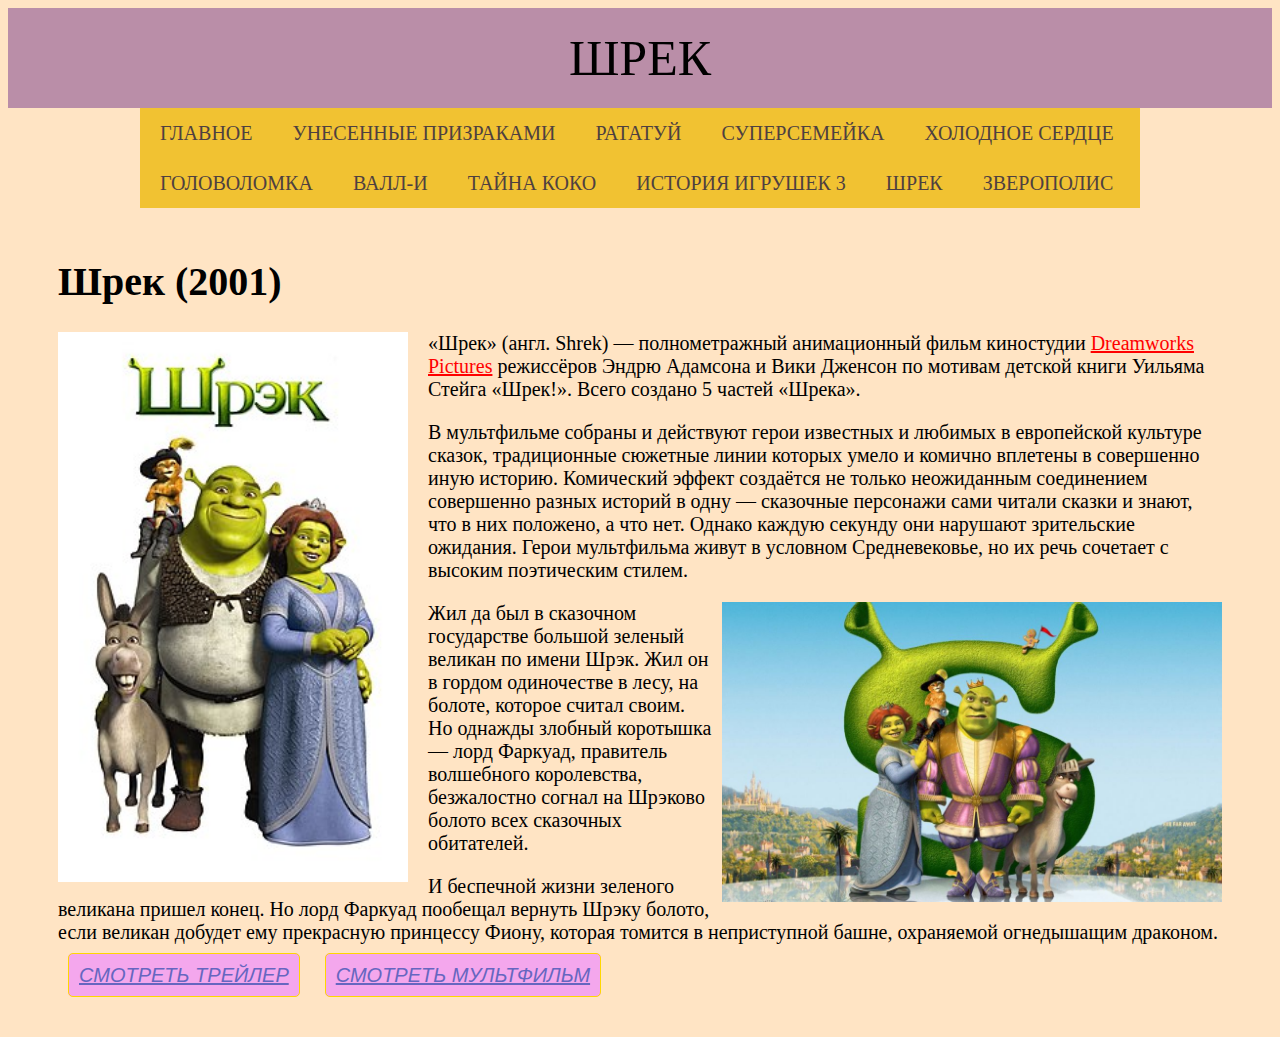
<file: shrek.html>
<!DOCTYPE html>
<html lang="en">
<head>
  <meta charset="UTF-8">
  <meta http-equiv="X-UA-Compatible" content="IE=edge">
  <meta name="viewport" content="width=device-width, initial-scale=1.0">
  <link rel="stylesheet" href="./style.css" type="text/css">
  <title>Шрек</title>
  
</head>
<body>
  <header>ШРЕК</header>
  <nav>
    <ul>
      <li><a href="./index.html">Главное</a></li>
      <li><a href="./spiritedaway.html">Унесенные призраками</a></li>
      <li><a href="./ratatouille.html">Рататуй</a></li>
      <li><a href="./theincredibles.html">Суперсемейка</a></li>
      <li><a href="./frozen.html">Холодное сердце</a></li>
      <li><a href="./inside-out.html">Головоломка</a></li>
      <li><a href="./wall-e.html">ВАЛЛ-И</a></li>
      <li><a href="./coco.html">Тайна Коко</a></li>
      <li><a href="./toystory3.html">История игрушек 3</a></li>
      <li><a href="./shrek.html">Шрек</a></li>
      <li><a href="./zootropolis.html">Зверополис</a></li>
    </ul>
  </nav>
  <main>
    <article>
      <h1 id="ephesis">Шрек (2001)</h1>
      <img src="./images/1shrek.jpg" alt="обложка мультфильма" width="350" height="550" id="imgleft">
      <p class="playfair">«Шрек» (англ. Shrek) — полнометражный анимационный фильм киностудии <a href="https://ru.wikipedia.org/wiki/DreamWorks_Pictures">Dreamworks Pictures</a> режиссёров Эндрю Адамсона и Вики Дженсон по мотивам детской книги Уильяма Стейга «Шрек!». Всего создано 5 частей «Шрека».</p>
      <p class="playfair">В мультфильме собраны и действуют герои известных и любимых в европейской культуре сказок, традиционные сюжетные линии которых умело и комично вплетены в совершенно иную историю. Комический эффект создаётся не только неожиданным соединением совершенно разных историй в одну — сказочные персонажи сами читали сказки и знают, что в них положено, а что нет. Однако каждую секунду они нарушают зрительские ожидания. Герои мультфильма живут в условном Средневековье, но их речь сочетает с высоким поэтическим стилем.</p>
      <img src="./images/2shrek.jpg" width="500" height="300" id="imgright">
      <p class="playfair">Жил да был в сказочном государстве большой зеленый великан по имени Шрэк. Жил он в гордом одиночестве в лесу, на болоте, которое считал своим. Но однажды злобный коротышка — лорд Фаркуад, правитель волшебного королевства, безжалостно согнал на Шрэково болото всех сказочных обитателей.</p>
      <p class="playfair">И беспечной жизни зеленого великана пришел конец. Но лорд Фаркуад пообещал вернуть Шрэку болото, если великан добудет ему прекрасную принцессу Фиону, которая томится в неприступной башне, охраняемой огнедышащим драконом.</p>
      <a href="https://www.youtube.com/watch?v=1w1wBO-hlmA" class="trailers">СМОТРЕТЬ ТРЕЙЛЕР</a>
      <a href="https://kinogo.biz/11219-shrjek.html" class="trailers">СМОТРЕТЬ МУЛЬТФИЛЬМ</a>
    </article>
  </main>
</body>
</html>
</file>
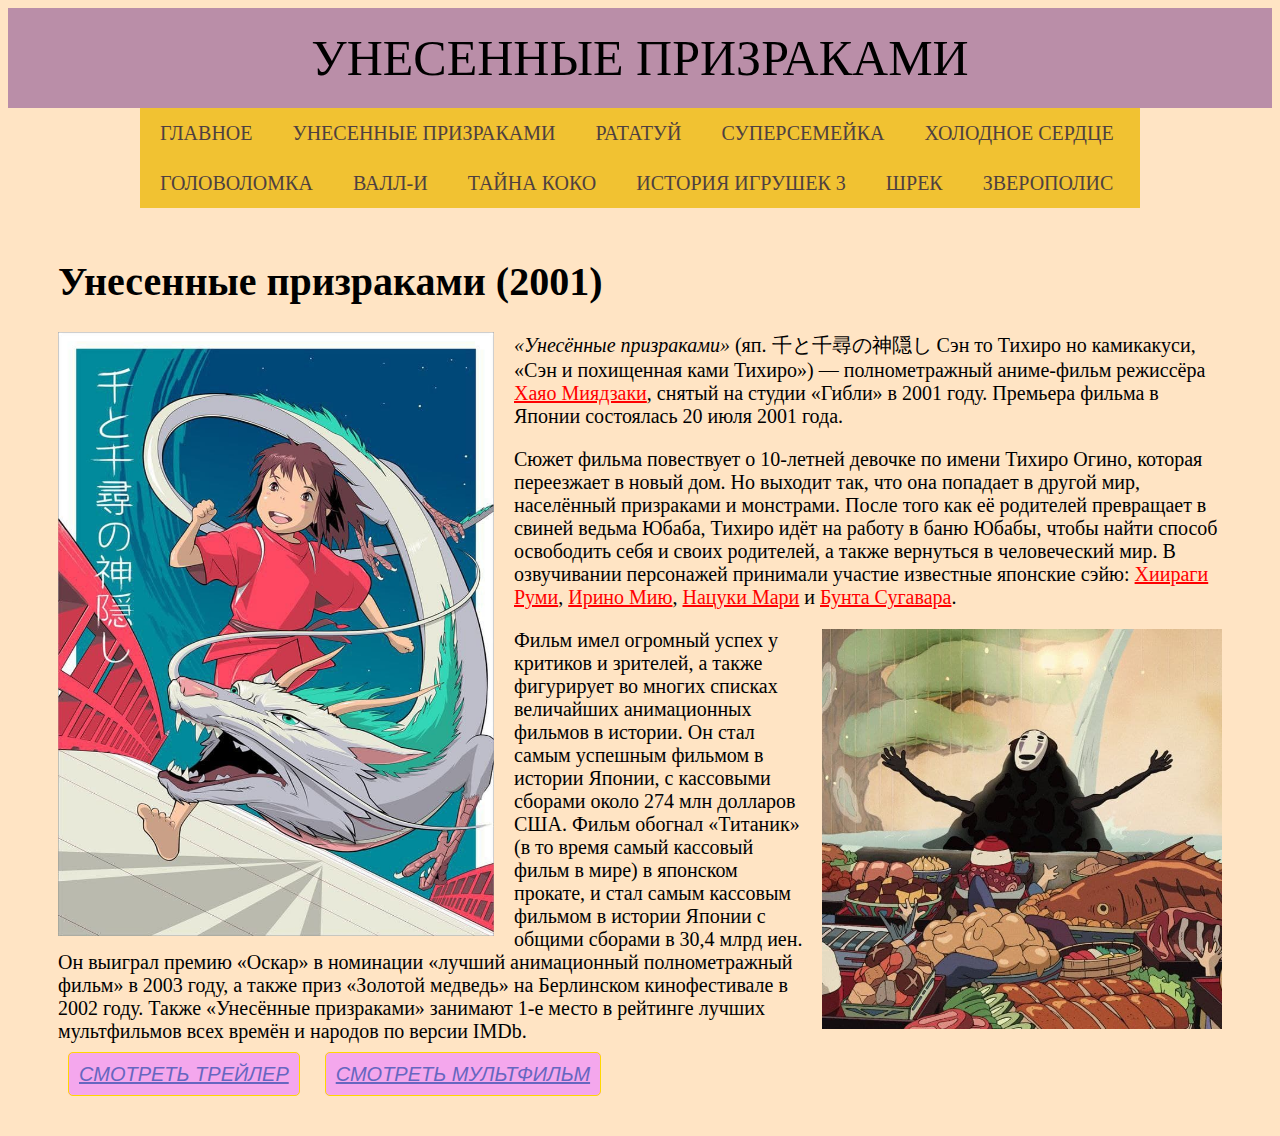
<file: spiritedaway.html>
<!DOCTYPE html>
<html lang="en">
<head>
  <meta charset="UTF-8">
  <meta http-equiv="X-UA-Compatible" content="IE=edge">
  <meta name="viewport" content="width=device-width, initial-scale=1.0">
  <link rel="stylesheet" href="./style.css" type="text/css">
  <title>Унесенные призраками</title>
  
</head>
<body>
  <header>УНЕСЕННЫЕ ПРИЗРАКАМИ</header>
  <nav>
    <ul>
      <li><a href="./index.html">Главное</a></li>
      <li><a href="./spiritedaway.html">Унесенные призраками</a></li>
      <li><a href="./ratatouille.html">Рататуй</a></li>
      <li><a href="./theincredibles.html">Суперсемейка</a></li>
      <li><a href="./frozen.html">Холодное сердце</a></li>
      <li><a href="./inside-out.html">Головоломка</a></li>
      <li><a href="./wall-e.html">ВАЛЛ-И</a></li>
      <li><a href="./coco.html">Тайна Коко</a></li>
      <li><a href="./toystory3.html">История игрушек 3</a></li>
      <li><a href="./shrek.html">Шрек</a></li>
      <li><a href="./zootropolis.html">Зверополис</a></li>
    </ul>
  </nav>
  <main>
    <article>
      <h1 id="ephesis">Унесенные призраками (2001)</h1>
      <img src="./images/1spiritedaway.jpg" alt="обложка мультфильма" width="436" height="604" id="imgleft">
      <p class="playfair"><cite>«Унесённые при‌зраками»</cite> (яп. 千と千尋の神隠し Сэн то Тихиро но камикакуси, «Сэн и похищенная ками Тихиро») — полнометражный аниме-фильм режиссёра <a href="https://ru.wikipedia.org/wiki/%D0%9C%D0%B8%D1%8F%D0%B4%D0%B7%D0%B0%D0%BA%D0%B8,_%D0%A5%D0%B0%D1%8F%D0%BE">Хаяо Миядзаки</a>, снятый на студии «Гибли» в 2001 году. Премьера фильма в Японии состоялась 20 июля 2001 года.</p>
      <p class="playfair">Сюжет фильма повествует о 10-летней девочке по имени Тихиро Огино, которая переезжает в новый дом. Но выходит так, что она попадает в другой мир, населённый призраками и монстрами. После того как её родителей превращает в свиней ведьма Юбаба, Тихиро идёт на работу в баню Юбабы, чтобы найти способ освободить себя и своих родителей, а также вернуться в человеческий мир. В озвучивании персонажей принимали участие известные японские сэйю: <a href="https://ru.wikipedia.org/wiki/%D0%A5%D0%B8%D0%B8%D1%80%D0%B0%D0%B3%D0%B8,_%D0%A0%D1%83%D0%BC%D0%B8">Хиираги Руми</a>, <a href="https://ru.wikipedia.org/wiki/%D0%98%D1%80%D0%B8%D0%BD%D0%BE,_%D0%9C%D0%B8%D1%8E">Ирино Мию</a>, <a href="https://ru.wikipedia.org/wiki/%D0%9D%D0%B0%D1%86%D1%83%D0%BA%D0%B8,_%D0%9C%D0%B0%D1%80%D0%B8">Нацуки Мари</a> и <a href="https://ru.wikipedia.org/wiki/%D0%A1%D1%83%D0%B3%D0%B0%D0%B2%D0%B0%D1%80%D0%B0,_%D0%91%D1%83%D0%BD%D1%82%D0%B0">Бунта Сугавара</a>.</p>
      <img src="./images/2spiritedaway.jpg" width="400" height="400" id="imgright">
      <p class="playfair">Фильм имел огромный успех у критиков и зрителей, а также фигурирует во многих списках величайших анимационных фильмов в истории. Он стал самым успешным фильмом в истории Японии, с кассовыми сборами около 274 млн долларов США. Фильм обогнал «Титаник» (в то время самый кассовый фильм в мире) в японском прокате, и стал самым кассовым фильмом в истории Японии с общими сборами в 30,4 млрд иен. Он выиграл премию «Оскар» в номинации «лучший анимационный полнометражный фильм» в 2003 году, а также приз «Золотой медведь» на Берлинском кинофестивале в 2002 году. Также «Унесённые призраками» занимают 1-е место в рейтинге лучших мультфильмов всех времён и народов по версии IMDb.</p>
      <a href="https://www.youtube.com/watch?v=p_JL5hWdk7Y" class="trailers">СМОТРЕТЬ ТРЕЙЛЕР</a>
      <a href="https://gidonline.io/film/unesyonnye-prizrakami/comment-page-2/" class="trailers">СМОТРЕТЬ МУЛЬТФИЛЬМ</a>
    </article>
  </main>
</body>
</html>
</file>
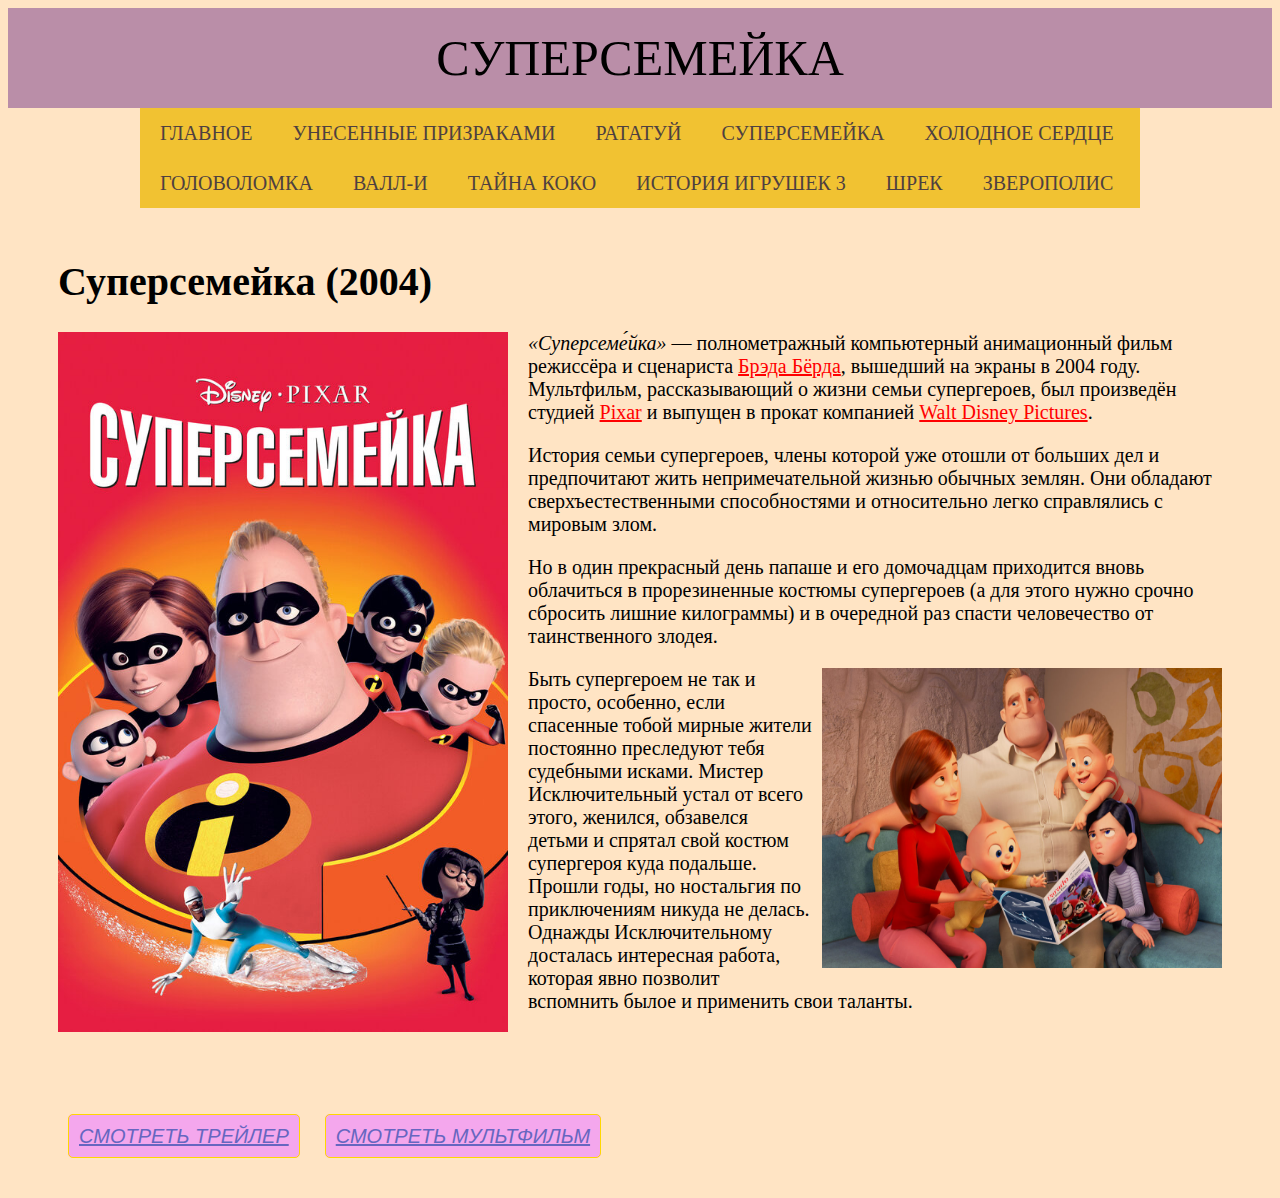
<file: theincredibles.html>
<!DOCTYPE html>
<html lang="en">
<head>
  <meta charset="UTF-8">
  <meta http-equiv="X-UA-Compatible" content="IE=edge">
  <meta name="viewport" content="width=device-width, initial-scale=1.0">
  <link rel="stylesheet" href="./style.css" type="text/css">
  <title>Суперсемейка</title>
  
</head>
<body>
  <header>СУПЕРСЕМЕЙКА</header>
  <nav>
    <ul>
      <li><a href="./index.html">Главное</a></li>
      <li><a href="./spiritedaway.html">Унесенные призраками</a></li>
      <li><a href="./ratatouille.html">Рататуй</a></li>
      <li><a href="./theincredibles.html">Суперсемейка</a></li>
      <li><a href="./frozen.html">Холодное сердце</a></li>
      <li><a href="./inside-out.html">Головоломка</a></li>
      <li><a href="./wall-e.html">ВАЛЛ-И</a></li>
      <li><a href="./coco.html">Тайна Коко</a></li>
      <li><a href="./toystory3.html">История игрушек 3</a></li>
      <li><a href="./shrek.html">Шрек</a></li>
      <li><a href="./zootropolis.html">Зверополис</a></li>
    </ul>
  </nav>
  <main>
    <article>
      <h1 id="ephesis">Суперсемейка (2004)</h1>
      <img src="./images/1theincredibles.jpg" alt="обложка мультфильма" width="450" height="700" id="imgleft">
      <p class="playfair"><cite>«Суперсеме́йка»</cite> — полнометражный компьютерный анимационный фильм режиссёра и сценариста <a href="https://ru.wikipedia.org/wiki/%D0%91%D1%91%D1%80%D0%B4,_%D0%91%D1%80%D1%8D%D0%B4">Брэда Бёрда</a>, вышедший на экраны в 2004 году. Мультфильм, рассказывающий о жизни семьи супергероев, был произведён студией <a href="https://ru.wikipedia.org/wiki/Pixar">Pixar</a> и выпущен в прокат компанией <a href="https://ru.wikipedia.org/wiki/The_Walt_Disney_Company">Walt Disney Pictures</a>.</p>
      <p class="playfair">История семьи супергероев, члены которой уже отошли от больших дел и предпочитают жить непримечательной жизнью обычных землян. Они обладают сверхъестественными способностями и относительно легко справлялись с мировым злом.</p>
      <p class="playfair">Но в один прекрасный день папаше и его домочадцам приходится вновь облачиться в прорезиненные костюмы супергероев (а для этого нужно срочно сбросить лишние килограммы) и в очередной раз спасти человечество от таинственного злодея.</p>
      <img src="./images/2theincredibles.jpg" width="400" height="300" id="imgright">
      <p class="playfair">Быть супергероем не так и просто, особенно, если спасенные тобой мирные жители постоянно преследуют тебя судебными исками. Мистер Исключительный устал от всего этого, женился, обзавелся детьми и спрятал свой костюм супергероя куда подальше. Прошли годы, но ностальгия по приключениям никуда не делась. Однажды Исключительному досталась интересная работа, которая явно позволит вспомнить былое и применить свои таланты.</p>
      <br>
      <br>
      <br>
      <br>
      <a href="https://www.youtube.com/watch?v=JEBI4GWpJ5s" class="trailers">СМОТРЕТЬ ТРЕЙЛЕР</a>
      <a href="https://gidonline.io/film/supersemejka/" class="trailers">СМОТРЕТЬ МУЛЬТФИЛЬМ</a>
    </article>
  </main>
</body>
</html>
</file>
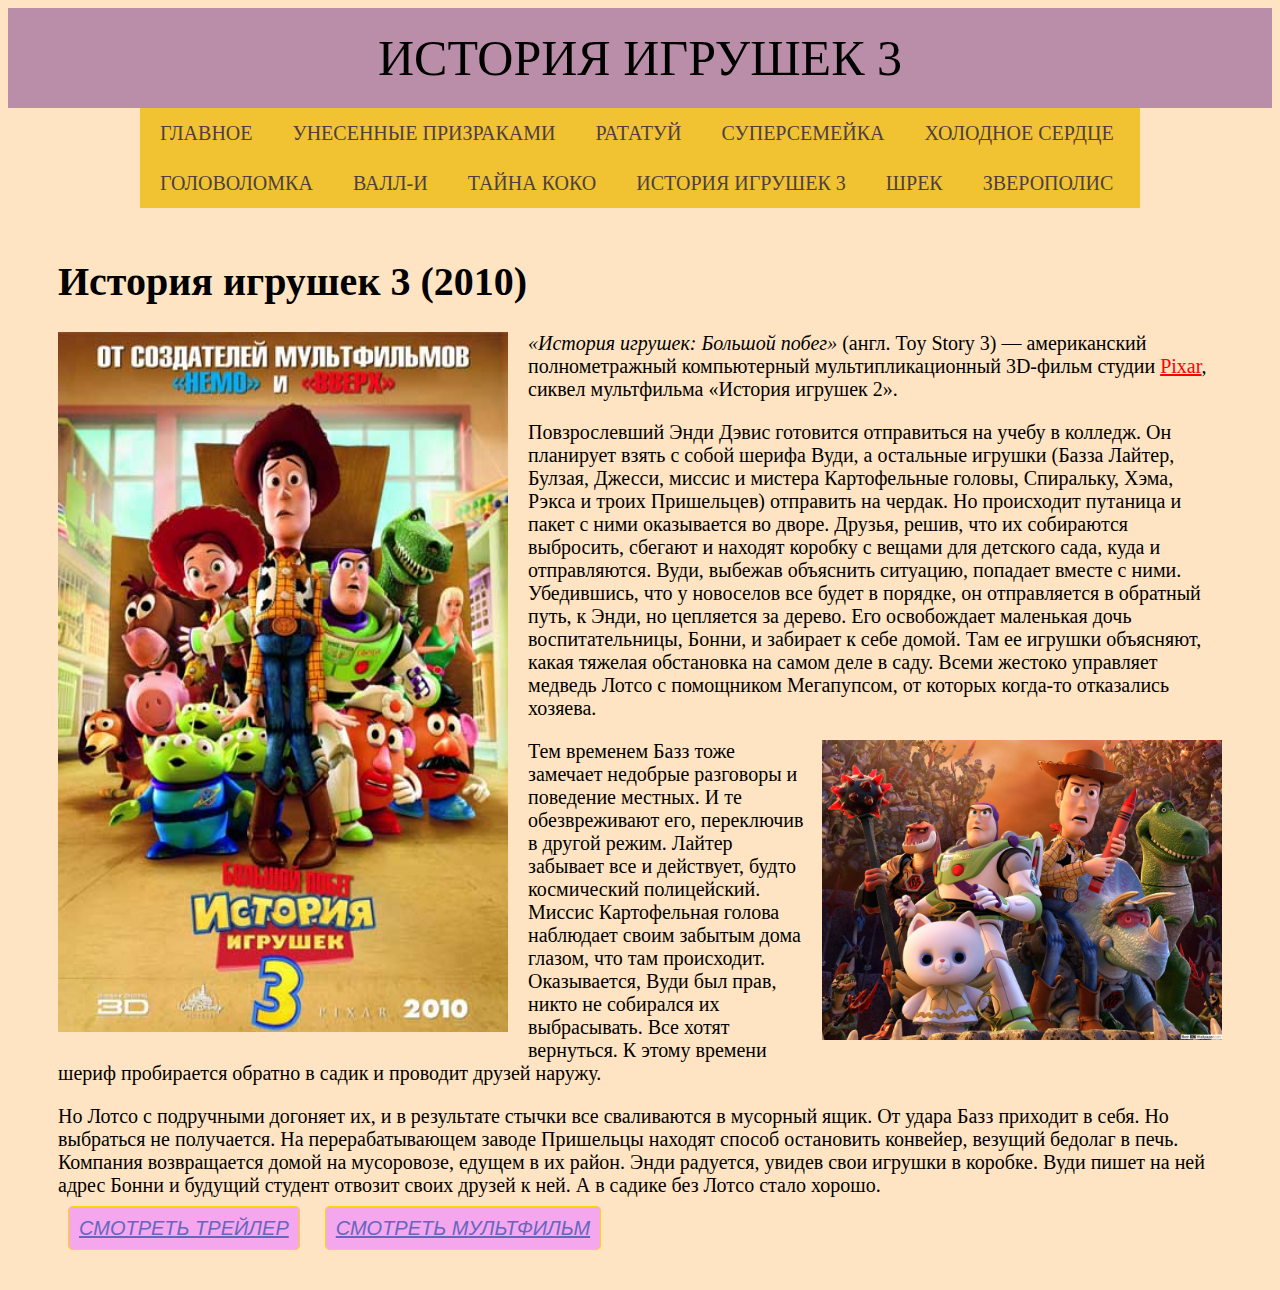
<file: toystory-3.html>
<!DOCTYPE html>
<html lang="en">
<head>
  <meta charset="UTF-8">
  <meta http-equiv="X-UA-Compatible" content="IE=edge">
  <meta name="viewport" content="width=device-width, initial-scale=1.0">
  <link rel="stylesheet" href="./style.css" type="text/css">
  <title>История игрушек 3</title>
  
</head>
<body>
  <header>ИСТОРИЯ ИГРУШЕК 3</header>
  <nav>
    <ul>
      <li><a href="./index.html">Главное</a></li>
      <li><a href="./spiritedaway.html">Унесенные призраками</a></li>
      <li><a href="./ratatouille.html">Рататуй</a></li>
      <li><a href="./theincredibles.html">Суперсемейка</a></li>
      <li><a href="./frozen.html">Холодное сердце</a></li>
      <li><a href="./inside-out.html">Головоломка</a></li>
      <li><a href="./wall-e.html">ВАЛЛ-И</a></li>
      <li><a href="./coco.html">Тайна Коко</a></li>
      <li><a href="./toystory3.html">История игрушек 3</a></li>
      <li><a href="./shrek.html">Шрек</a></li>
      <li><a href="./zootropolis.html">Зверополис</a></li>
    </ul>
  </nav>
  <main>
    <article>
      <h1 id="ephesis">История игрушек 3 (2010)</h1>
      <img src="./images/toystory.jpg" alt="обложка мультфильма" width="450" height="700" id="imgleft">
      <p class="playfair"><cite>«История игрушек: Большой побег»</cite> (англ. Toy Story 3) — американский полнометражный компьютерный мультипликационный 3D-фильм студии <a href="https://ru.wikipedia.org/wiki/Pixar">Pixar</a>, сиквел мультфильма «История игрушек 2».</p>
      <p class="playfair">Повзрослевший Энди Дэвис готовится отправиться на учебу в колледж. Он планирует взять с собой шерифа Вуди, а остальные игрушки (Базза Лайтер, Булзая, Джесси, миссис и мистера Картофельные головы, Спиральку, Хэма, Рэкса и троих Пришельцев) отправить на чердак. Но происходит путаница и пакет с ними оказывается во дворе. Друзья, решив, что их собираются выбросить, сбегают и находят коробку с вещами для детского сада, куда и отправляются. Вуди, выбежав объяснить ситуацию, попадает вместе с ними. Убедившись, что у новоселов все будет в порядке, он отправляется в обратный путь, к Энди, но цепляется за дерево. Его освобождает маленькая дочь воспитательницы, Бонни, и забирает к себе домой. Там ее игрушки объясняют, какая тяжелая обстановка на самом деле в саду. Всеми жестоко управляет медведь Лотсо с помощником Мегапупсом, от которых когда-то отказались хозяева.</p>
      <img src="./images/2toystory.jpg" width="400" height="300" id="imgright">
      <p class="playfair">Тем временем Базз тоже замечает недобрые разговоры и поведение местных. И те обезвреживают его, переключив в другой режим. Лайтер забывает все и действует, будто космический полицейский. Миссис Картофельная голова наблюдает своим забытым дома глазом, что там происходит. Оказывается, Вуди был прав, никто не собирался их выбрасывать. Все хотят вернуться. К этому времени шериф пробирается обратно в садик и проводит друзей наружу.</p>
      <p class="playfair">Но Лотсо с подручными догоняет их, и в результате стычки все сваливаются в мусорный ящик. От удара Базз приходит в себя. Но выбраться не получается. На перерабатывающем заводе Пришельцы находят способ остановить конвейер, везущий бедолаг в печь. Компания возвращается домой на мусоровозе, едущем в их район. Энди радуется, увидев свои игрушки в коробке. Вуди пишет на ней адрес Бонни и будущий студент отвозит своих друзей к ней. А в садике без Лотсо стало хорошо.</p>
      <a href="https://www.youtube.com/watch?v=uItP8UrtY8k" class="trailers">СМОТРЕТЬ ТРЕЙЛЕР</a>
      <a href="https://gidonline.io/film/istoriya-igrushek-bolshoj-pobeg/" class="trailers">СМОТРЕТЬ МУЛЬТФИЛЬМ</a>
    </article>
  </main>
</body>
</html>
</file>
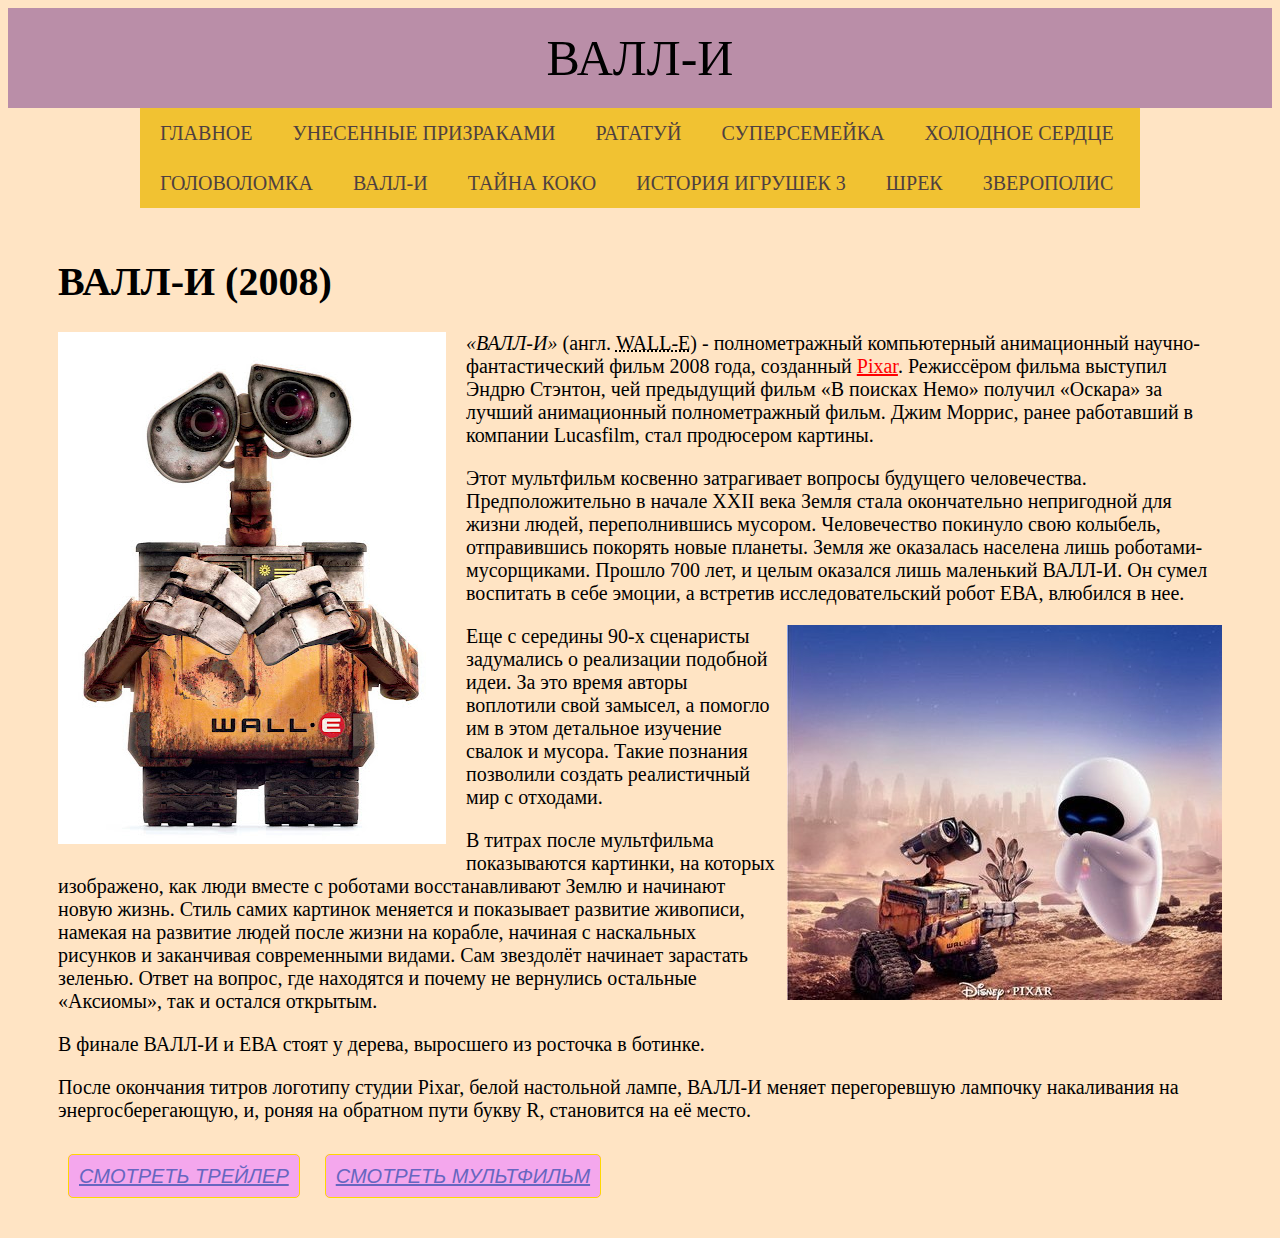
<file: wall-e.html>
<!DOCTYPE html>
<html lang="en">
<head>
  <meta charset="UTF-8">
  <meta http-equiv="X-UA-Compatible" content="IE=edge">
  <meta name="viewport" content="width=device-width, initial-scale=1.0">
  <link rel="stylesheet" href="./style.css" type="text/css">
  <title>ВАЛЛ-И</title>
  
</head>
<body>
  <header>ВАЛЛ-И</header>
  <nav>
    <ul>
      <li><a href="./index.html">Главное</a></li>
      <li><a href="./spiritedaway.html">Унесенные призраками</a></li>
      <li><a href="./ratatouille.html">Рататуй</a></li>
      <li><a href="./theincredibles.html">Суперсемейка</a></li>
      <li><a href="./frozen.html">Холодное сердце</a></li>
      <li><a href="./inside-out.html">Головоломка</a></li>
      <li><a href="./wall-e.html">ВАЛЛ-И</a></li>
      <li><a href="./coco.html">Тайна Коко</a></li>
      <li><a href="./toystory3.html">История игрушек 3</a></li>
      <li><a href="./shrek.html">Шрек</a></li>
      <li><a href="./zootropolis.html">Зверополис</a></li>
    </ul>
  </nav>
  <main>
    <article>
      <h1 id="ephesis">ВАЛЛ-И (2008)</h1>
      <img src="./images/1wall-e.jpg" alt="обложка мультфильма" id="imgleft">
      <p class="playfair"><cite>«ВАЛЛ-И»</cite> (англ. <abbr title="Waste Allocation Load Lifter, Earth-class">WALL-E</abbr>) -  полнометражный компьютерный анимационный научно-фантастический фильм 2008 года, созданный <a href="https://ru.wikipedia.org/wiki/Pixar">Pixar</a>. Режиссёром фильма выступил Эндрю Стэнтон, чей предыдущий фильм «В поисках Немо» получил «Оскара» за лучший анимационный полнометражный фильм. Джим Моррис, ранее работавший в компании Lucasfilm, стал продюсером картины.</p>
      <p class="playfair">Этот мультфильм косвенно затрагивает вопросы будущего человечества. Предположительно в начале XXII века Земля стала окончательно непригодной для жизни людей, переполнившись мусором. Человечество покинуло свою колыбель, отправившись покорять новые планеты. Земля же оказалась населена лишь роботами-мусорщиками. Прошло 700 лет, и целым оказался лишь маленький ВАЛЛ-И. Он сумел воспитать в себе эмоции, а встретив исследовательский робот ЕВА, влюбился в нее.</p>
      <img src="./images/2wall-e.jpg" id="imgright">
      <p class="playfair">Еще с середины 90-х сценаристы задумались о реализации подобной идеи. За это время авторы воплотили свой замысел, а помогло им в этом детальное изучение свалок и мусора. Такие познания позволили создать реалистичный мир с отходами.</p>
      <p class="playfair">В титрах после мультфильма показываются картинки, на которых изображено, как люди вместе с роботами восстанавливают Землю и начинают новую жизнь. Стиль самих картинок меняется и показывает развитие живописи, намекая на развитие людей после жизни на корабле, начиная с наскальных рисунков и заканчивая современными видами. Сам звездолёт начинает зарастать зеленью. Ответ на вопрос, где находятся и почему не вернулись остальные «Аксиомы», так и остался открытым.</p>
      <p class="playfair">В финале ВАЛЛ-И и ЕВА стоят у дерева, выросшего из росточка в ботинке.</p>
      <p class="playfair">После окончания титров логотипу студии Pixar, белой настольной лампе, ВАЛЛ-И меняет перегоревшую лампочку накаливания на энергосберегающую, и, роняя на обратном пути букву R, становится на её место.</p>
      <br>
      <a href="https://www.youtube.com/watch?v=WGiYjaDdgpA" class="trailers">СМОТРЕТЬ ТРЕЙЛЕР</a>
      <a href="https://gidonline.io/film/vall-i/" class="trailers">СМОТРЕТЬ МУЛЬТФИЛЬМ</a>
    </article>
  </main>
</body>
</html>
</file>
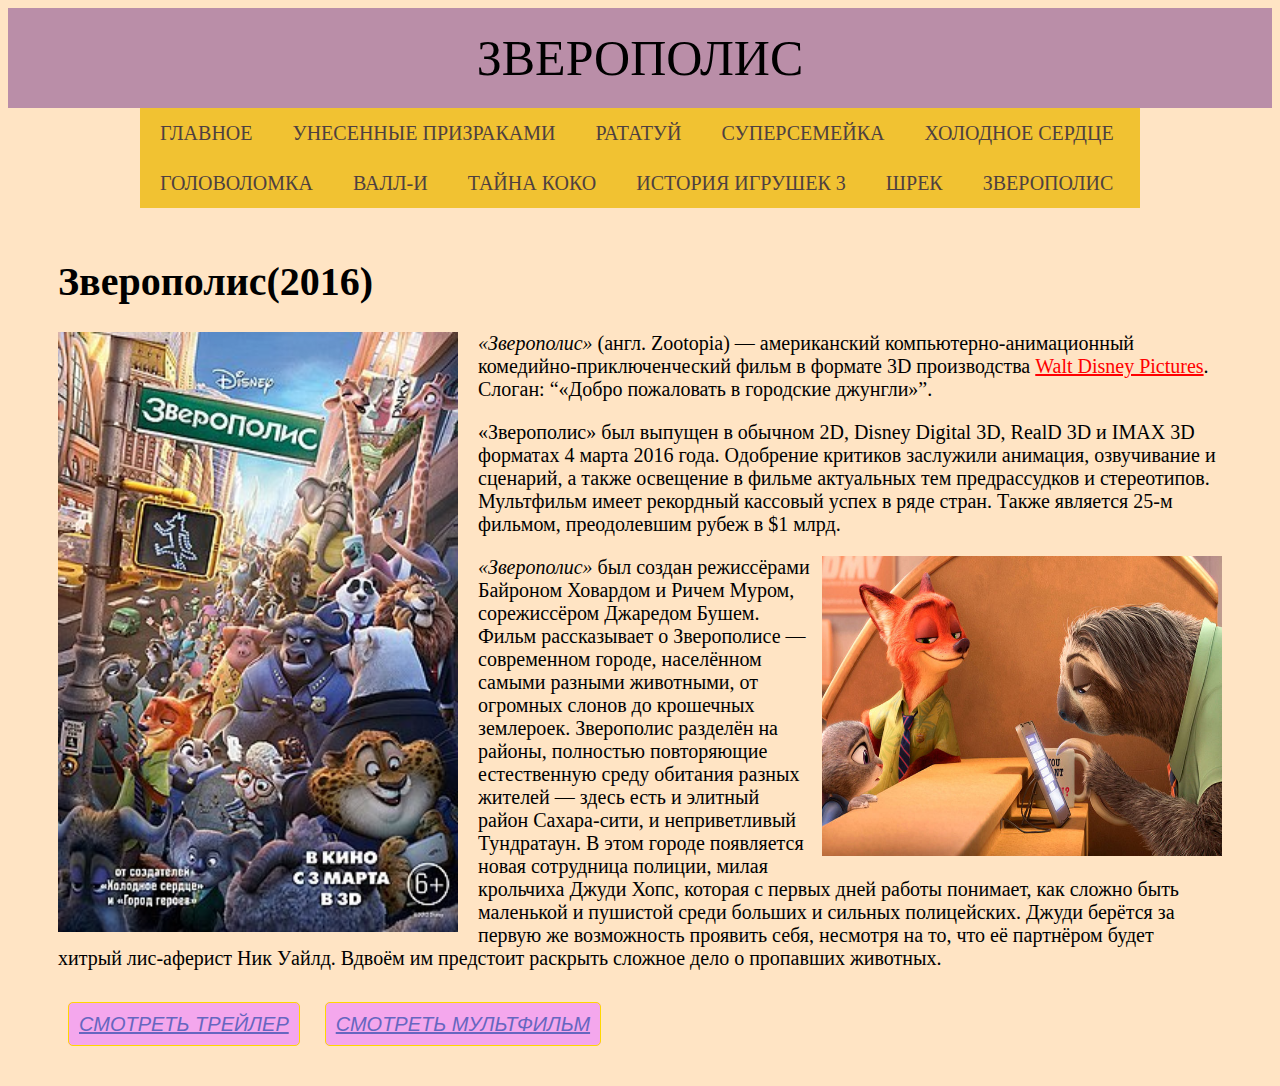
<file: zootropolis.html>
<!DOCTYPE html>
<html lang="en">
<head>
  <meta charset="UTF-8">
  <meta http-equiv="X-UA-Compatible" content="IE=edge">
  <meta name="viewport" content="width=device-width, initial-scale=1.0">
  <link rel="stylesheet" href="./style.css" type="text/css">
  <title>Зверополис</title>
  
</head>
<body>
  <header>ЗВЕРОПОЛИС</header>
  <nav>
    <ul>
      <li><a href="./index.html">Главное</a></li>
      <li><a href="./spiritedaway.html">Унесенные призраками</a></li>
      <li><a href="./ratatouille.html">Рататуй</a></li>
      <li><a href="./theincredibles.html">Суперсемейка</a></li>
      <li><a href="./frozen.html">Холодное сердце</a></li>
      <li><a href="./inside-out.html">Головоломка</a></li>
      <li><a href="./wall-e.html">ВАЛЛ-И</a></li>
      <li><a href="./coco.html">Тайна Коко</a></li>
      <li><a href="./toystory3.html">История игрушек 3</a></li>
      <li><a href="./shrek.html">Шрек</a></li>
      <li><a href="./zootropolis.html">Зверополис</a></li>
    </ul>
  </nav>
  <main>
    <article>
      <h1 id="ephesis">Зверополис(2016)</h1>
      <img src="./images/1zootropolis.jpg" alt="обложка мультфильма" width="400" height="600" id="imgleft">
      <p class="playfair"><cite>«Зверополис»</cite> (англ. Zootopia) — американский компьютерно-анимационный комедийно-приключенческий фильм в формате 3D производства <a href="https://ru.wikipedia.org/wiki/The_Walt_Disney_Company">Walt Disney Pictures</a>. Слоган: <q>«Добро пожаловать в городские джунгли»</q>.</p>
      <p class="playfair">«Зверополис» был выпущен в обычном 2D, Disney Digital 3D, RealD 3D и IMAX 3D форматах 4 марта 2016 года. Одобрение критиков заслужили анимация, озвучивание и сценарий, а также освещение в фильме актуальных тем предрассудков и стереотипов. Мультфильм имеет рекордный кассовый успех в ряде стран. Также является 25-м фильмом, преодолевшим рубеж в $1 млрд.</p>
      <img src="./images/2zoo.jpg" width="400" height="300" id="imgright">
      <p class="playfair"><cite>«Зверополис»</cite> был создан режиссёрами Байроном Ховардом и Ричем Муром, сорежиссёром Джаредом Бушем. Фильм рассказывает о Зверополисе — современном городе, населённом самыми разными животными, от огромных слонов до крошечных землероек. Зверополис разделён на районы, полностью повторяющие естественную среду обитания разных жителей — здесь есть и элитный район Сахара-сити, и неприветливый Тундратаун. В этом городе появляется новая сотрудница полиции, милая крольчиха Джуди Хопс, которая с первых дней работы понимает, как сложно быть маленькой и пушистой среди больших и сильных полицейских. Джуди берётся за первую же возможность проявить себя, несмотря на то, что её партнёром будет хитрый лис-аферист Ник Уайлд. Вдвоём им предстоит раскрыть сложное дело о пропавших животных.</p><br>
      <a href="https://www.youtube.com/watch?v=N6zm52tRF0c"class="trailers">СМОТРЕТЬ ТРЕЙЛЕР</a>
      <a href="https://gidonline.io/film/zveropolis/"class="trailers">СМОТРЕТЬ МУЛЬТФИЛЬМ</a><p></p>
    </article>
  </main>
</body>
</html>
</file>
<file: style.css>
header {
  background:#ba8ea8;
  height: 100px;
  font-size: 50px;
  line-height: 100px;
  padding: 0 140px;
  text-align: center;
}
body {
  color: black;
  background-color: bisque;
  font-size: 20px;
}

nav {
  width: 1000px;
  height: 100px;
  margin: 0 auto;
  background: #f1c232;
}
nav::before {
 
  display: block;
  height: 100px;
  width: 100%;
  background-color: cadetblue;  
  position: absolute;
  left: 0;
  z-index: -1;
}
ul {
  margin: 0;
  padding: 0;
  list-style: none;
  height: 50px;
}
ul li {
  float: left;
}
ul li a {
  color: #4E4040;
  display: block;
  height: 50px;
  padding: 0 20px;
  text-transform: uppercase;
  text-decoration: none;
  line-height: 50px;
}
ul li a:hover {
  background-color: coral;
}
a {
  color: red;
}
#main {
  margin: 10px 30px;
  font-size: 23px;
  font-family: Cambria, Cochin, Georgia, Times, 'Times New Roman', serif;
}
article {
  margin: 20px 30px;
}
.more {
  font-family: 'Franklin Gothic Medium', 'Arial Narrow', Arial, sans-serif;
  font-style: italic;
  font-weight: 200;
  color: rgb(55, 204, 147);
}
.playfair {
  font-family: Cambria, Cochin, Georgia, Times, 'Times New Roman', serif;
  font-weight: 500;
}
#ephesis {
  font-family: Georgia, 'Times New Roman', Times, serif;
  font-weight: 600;
}
.trailers {
  font-family: 'Franklin Gothic Medium', 'Arial Narrow', Arial, sans-serif;
  font-style: italic;
  font-weight: 200;
  color: rgb(102, 102, 192);
  border: 1px solid gold;
  border-radius: 5px;
  padding: 10px;
  margin: 20px 10px;
  background-color: rgba(243, 158, 243, 0.877);
}
.trailers :hover {
  background-color: violet;
}
.spaway {
  float: left;
  margin-right: 30px;
}
article {
  margin: 50px;
  
}
#position {
  width: 1000px;
}
#imgleft {
  float: left;
  margin-right: 20px;
  margin-bottom: 10px;
}
#imgright {
  float: right;
  margin-left: 10px;
  margin-bottom: 10px;
}
</file>
